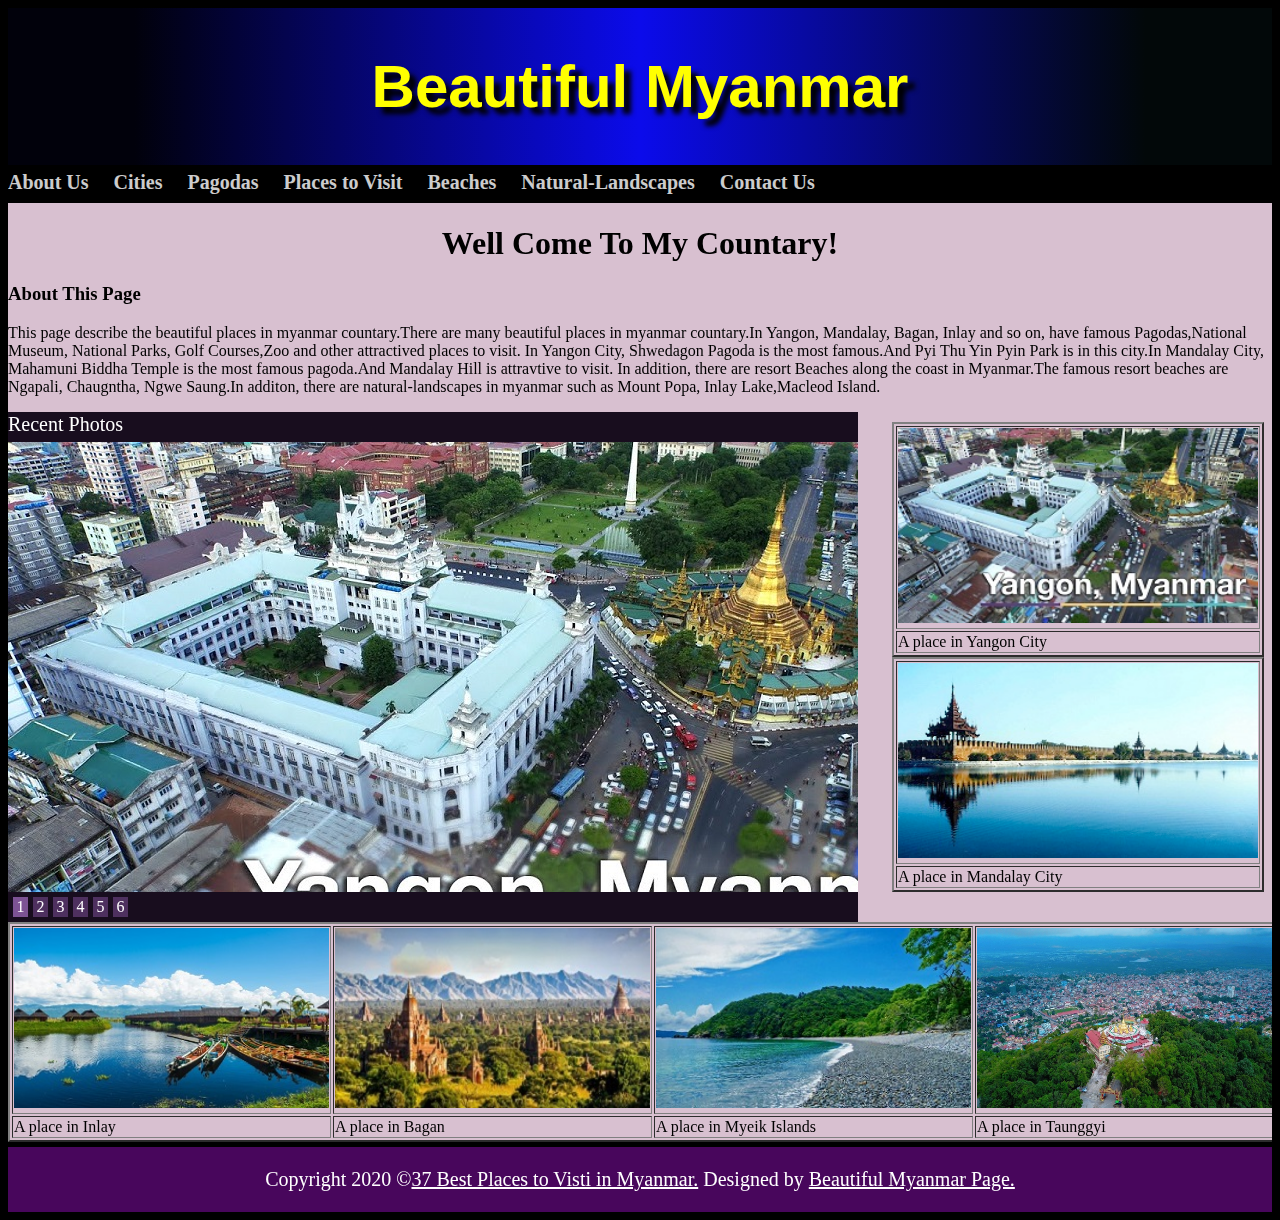
<file: index.html>
<!DOCTYPE html>
<html lang="en">
<head>
    <meta charset="UTF-8">
    <meta name="viewport" content="width=device-width, initial-scale=1.0">
    <title>Beautiful Myanmar</title>
    <link rel="stylesheet" type="text/css" href="style.css">
    <link rel="stylesheet" type="text/css" href="menu.css">
    <link rel="stylesheet" type="text/css" href="contentslider.css" />
    <script type="text/javascript" src="contentslider.js"></script> 
</head>
<body>
    <div id="header">
        <h1>Beautiful Myanmar</h1>
    </div><!--end of header-->
    <div id="menu">
        <div id="cssmenu">
            <ul>
                <li class='has-sub '><a class="subheader" href='index.html'>About Us</a></li>
                <li class='has-sub '><a class="subheader" href='#'>Cities</a>
                <ul>
                    <li><a class="subheader2" href='yangon.html'>Yangon</a></li>
                    <li><a class="subheader2" href='mandalay.html'>Mandalay</a></li>
                </ul>
                </li>
                <li class='has-sub '><a class="subheader" href='pagodas.html'>Pagodas</a></li>
                <li class='has-sub '><a class="subheader" href='places.html'>Places to Visit</a></li>
                <li class='has-sub '><a class="subheader" href='beaches.html'>Beaches</a></li>
                <li class='has-sub '><a class="subheader" href='landscapes.html'>Natural-Landscapes</a></li>
                <li class='has-sub '><a class="subheader" href='contact.html'>Contact Us</a></li>

            </ul>
        </div>
    </div>
    <!--end of menu-->
    <div id="content">
        <h1 align="center">Well Come To My Countary!</h1>
        <h3>About This Page</h3>
        <p>This page describe the beautiful places in myanmar countary.There are many beautiful places in myanmar countary.In Yangon, Mandalay, Bagan, Inlay and so on, have famous Pagodas,National Museum, National Parks, Golf Courses,Zoo and other attractived places to visit. In Yangon City, Shwedagon Pagoda is the most famous.And Pyi Thu Yin Pyin Park is in this city.In Mandalay City, Mahamuni Biddha Temple is the most famous pagoda.And Mandalay Hill is attravtive to visit. In addition, there are resort Beaches along the coast in Myanmar.The famous resort beaches are Ngapali, Chaugntha, Ngwe Saung.In additon, there are natural-landscapes in myanmar such as Mount Popa, Inlay Lake,Macleod Island.</p>

        <div class="templatemo_post">
            <div class="recent">Recent Photos</div>
            <div id="slider2" class="sliderwrapper">
                <div class="contentdiv"><img class="sldimg" src="images/yangon.jpg" alt="image" /></div>
                <div class="contentdiv"><img class="sldimg" src="images/mandalay.jpg" alt="image" /></div>
                <div class="contentdiv"><img class="sldimg" src="images/inlay.jpg" alt="image" /></div>
                <div class="contentdiv"><img class="sldimg" src="images/bagan.jpg" alt="image" /></div>
                <div class="contentdiv"><img class="sldimg" src="images/myeik.jpg" alt="image" /></div>
                <div class="contentdiv"><img class="sldimg" src="images/taunggyi.jpg" alt="image" /></div>
            </div>
            <div id="paginate-slider2" class="pagination">
            
            <a href="#" class="toc">1</a> <a href="#" class="toc anotherclass">2</a> <a href="#" class="toc">3</a><a href="#" class="toc">4</a><a href="#" class="toc">5</a></a><a href="#" class="toc">6</a>
            </div>
            <script type="text/javascript">  
            
            featuredcontentslider.init({
            id: "slider2", 
            contentsource: ["inline", ""], 
            toc: "markup", 
            revealtype: "click", 
            enablefade: [true, 0.2],  
            autorotate: [true, 3000],  
            onChange: function(previndex, curindex){  
            }
            })
    
            </script>           
        </div> <!-- templatemo_post -->
        <div class="image2">
            <table border="2px">
                <tr>
                    <td><img class="myanmar1" src="img/yangon.jpg"></td>
                </tr>
                <tr>
                    <td>A place in Yangon City</td>
                </tr>
            </table>
            <table  border="2px">
                <tr>
                    <td><img class="myanmar1" src="img/mandalay.jpg"></td>
                </tr>
                <tr>
                    <td>A place in Mandalay City</td>
                </tr>
            </table>
        </div>
        <div class="image4">
            <table border="2px">
                <tr>
                    <td><img class="myanmar2" src="img/inlay.jpg"></td>
                    <td><img class="myanmar2" src="img/bagan.jpg"></td>
                    <td><img class="myanmar2" src="img/myeik.jpg"></td>
                    <td><img class="myanmar2" src="img/taunggyi.jpg"></td>
                </tr>
                <tr>
                    <td>A place in Inlay</td>
                    <td>A place in Bagan</td>
                    <td>A place in Myeik Islands</td>
                    <td>A place in Taunggyi</td>
                </tr>
            </table>
        </div>
    </div>
    
    <div id="footer">
        <p class="fttext1">Copyright 2020 &copy;<a class="fttext2" href="https://traveltriangle.com/blog/places-to-visit-in-myanmar/">37 Best Places to Visti in Myanmar.</a> Designed by <a class="fttext3" href="#">Beautiful Myanmar Page.</a></p>    
    </div><!--end of footer-->
</body>
</html>
</file>
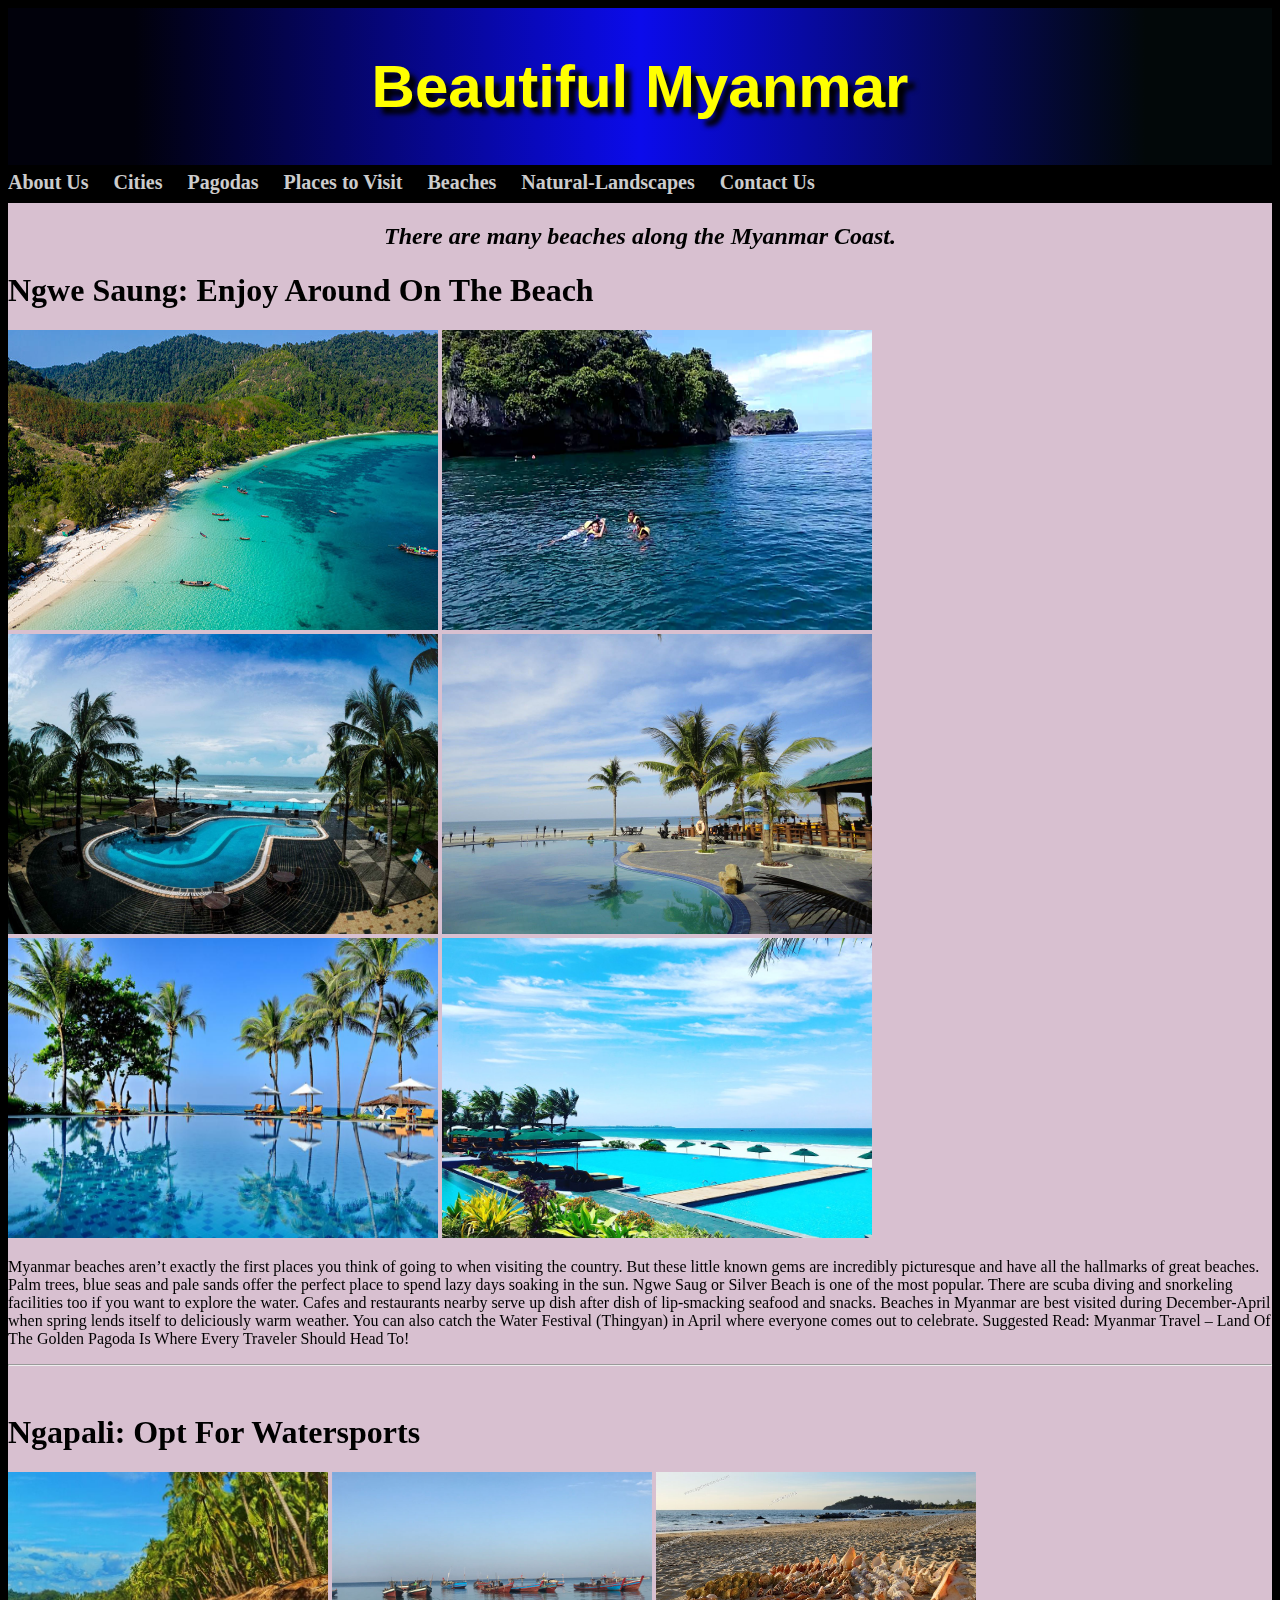
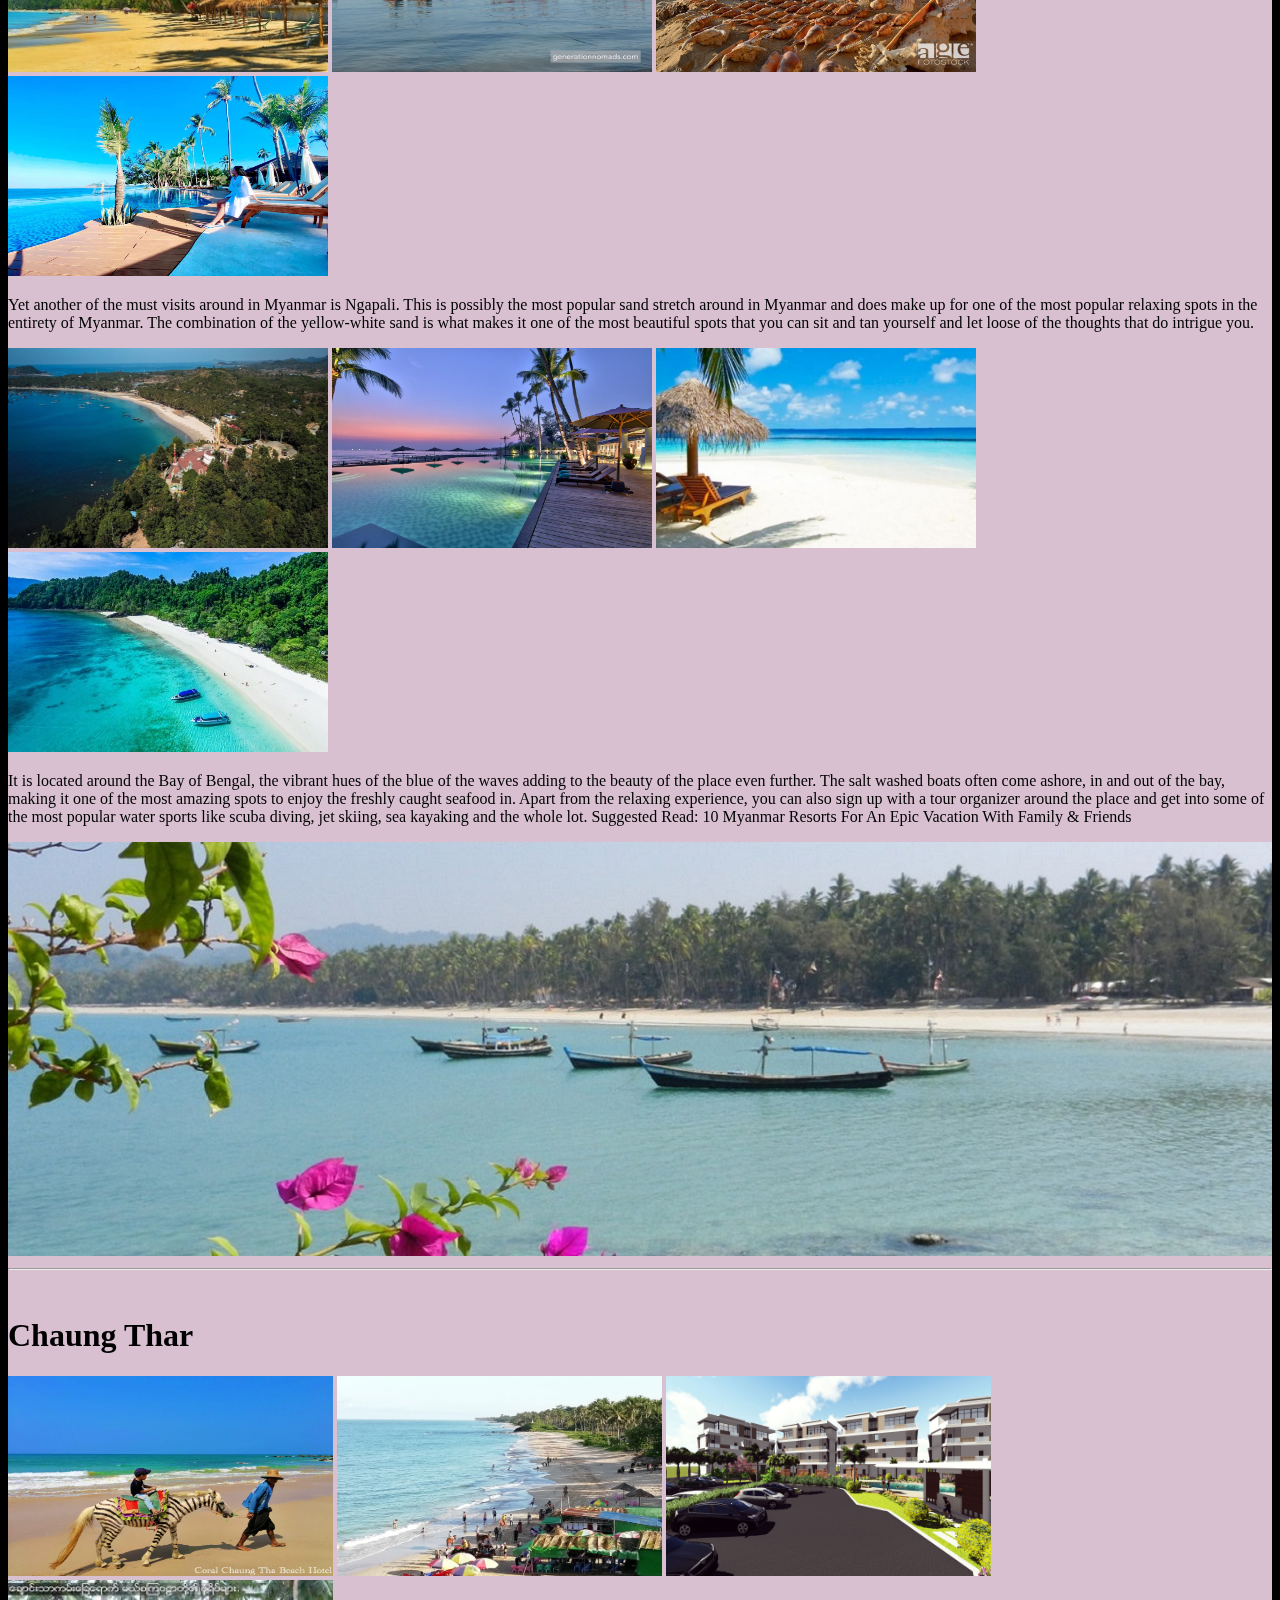
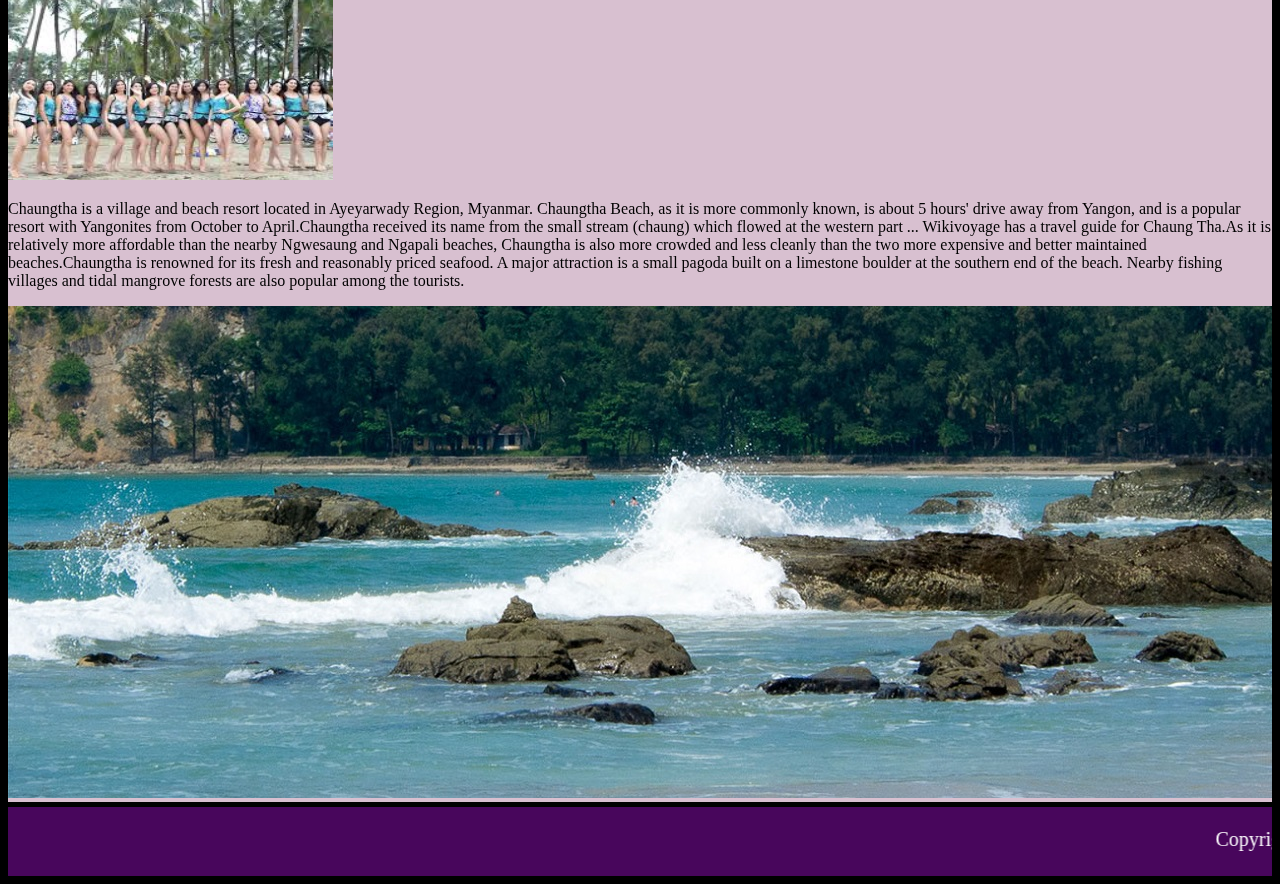
<file: beaches.html>
<!DOCTYPE html>
<html lang="en">
<head>
    <meta charset="UTF-8">
    <meta name="viewport" content="width=device-width, initial-scale=1.0">
    <title>Beaches to Resort</title>
    <link rel="stylesheet" type="text/css" href="style.css">
    <link rel="stylesheet" type="text/css" href="menu.css">
    <link rel="stylesheet" type="text/css" href="contentslider.css" />
    <script type="text/javascript" src="contentslider.js"></script> 
</head>
<body>
    <div id="header">
        <h1>Beautiful Myanmar</h1>
    </div><!--end of header-->
    <div id="menu">
        <div id="cssmenu">
            <ul>
                <li class='has-sub '><a class="subheader" href="index.html">About Us</a>
                <li class='has-sub '><a class="subheader" href='#'>Cities</a>
                <ul>
                    <li><a class="subheader2" href='yangon.html'>Yangon</a></li>
                    <li><a class="subheader2" href='mandalay.html'>Mandalay</a></li>
                </ul>
                </li>
                <li class='has-sub '><a class="subheader" href='pagodas.html'>Pagodas</a></li>
                <li class='has-sub '><a class="subheader" href='places.html'>Places to Visit</a></li>
                <li class='has-sub '><a class="subheader" href='beaches.html'>Beaches</a></li>
                <li class='has-sub '><a class="subheader" href='landscapes.html'>Natural-Landscapes</a></li>
                <li class='has-sub '><a class="subheader" href='contact.html'>Contact Us</a></li>

            </ul>
        </div>
    </div>
    <!--end of menu-->
    <div id="content">
        <h2 align="center"><i>There are many beaches along the Myanmar Coast.</i></h2>
        <h1> Ngwe Saung: Enjoy Around On The Beach</h1>
        <img class="ngwe" src="beach/ngwe1.jpg">
        <img class="ngwe" src="beach/ngwe2.jpg">
        <img class="ngwe" src="beach/ngwe3.jpg">
        <img class="ngwe" src="beach/ngwe4.jpg">
        <img class="ngwe" src="beach/ngwe5.jpg">
        <img class="ngwe" src="beach/ngwe6.jpg">
            
        <p>Myanmar beaches aren’t exactly the first places you think of going to when visiting the country. But these little known gems are incredibly picturesque and have all the hallmarks of great beaches. Palm trees, blue seas and pale sands offer the perfect place to spend lazy days soaking in the sun. Ngwe Saug or Silver Beach is one of the most popular. There are scuba diving and snorkeling facilities too if you want to explore the water. Cafes and restaurants nearby serve up dish after dish of lip-smacking seafood and snacks.
            Beaches in Myanmar are best visited during December-April when spring lends itself to deliciously warm weather. You can also catch the Water Festival (Thingyan) in April where everyone comes out to celebrate.                        
            Suggested Read: Myanmar Travel – Land Of The Golden Pagoda Is Where Every Traveler Should Head To!</p>
        <hr><br>

        <h1>Ngapali: Opt For Watersports</h1>
        <img class="ngapali" src="beach/ngapali1.jpg">
        <img class="ngapali" src="beach/ngapali2.jpg">
        <img class="ngapali" src="beach/ngapali3.jpg">
        <img class="ngapali" src="beach/ngapali4.jpg">
       
        <p>Yet another of the must visits around in Myanmar is Ngapali. This is possibly the most popular sand stretch around in Myanmar and does make up for one of the most popular relaxing spots in the entirety of Myanmar. The combination of the yellow-white sand is what makes it one of the most beautiful spots that you can sit and tan yourself and let loose of the thoughts that do intrigue you.</p>
        <img class="ngapali" src="beach/ngapali5.jpg">                    
        <img class="ngapali" src="beach/ngapali6.jpg">                    
        <img class="ngapali" src="beach/ngapali7.jpg">                    
        <img class="ngapali" src="beach/ngapali8.jpg">                    
      
        <p>It is located around the Bay of Bengal, the vibrant hues of the blue of the waves adding to the beauty of the place even further. The salt washed boats often come ashore, in and out of the bay, making it one of the most amazing spots to enjoy the freshly caught seafood in. Apart from the relaxing experience, you can also sign up with a tour organizer around the place and get into some of the most popular water sports like scuba diving, jet skiing, sea kayaking and the whole lot.                        
        Suggested Read: 10 Myanmar Resorts For An Epic Vacation With Family & Friends</p>
        <img class="beach" src="beach/ngapali.jpg">
         <hr><br>                  

        <h1>Chaung Thar</h1>
        <img class="chaungthar" src="beach/chaung1.jpg">
        <img class="chaungthar" src="beach/chaung2.jpg">
        <img class="chaungthar" src="beach/chaung3.jpg">
        <img class="chaungthar" src="beach/chaung4.jpg">
       
        <p>Chaungtha is a village and beach resort located in Ayeyarwady Region, Myanmar. Chaungtha Beach, as it is more commonly known, is about 5 hours' drive away from Yangon, and is a popular resort with Yangonites from October to April.Chaungtha received its name from the small stream (chaung) which flowed at the western part ... Wikivoyage has a travel guide for Chaung Tha.As it is relatively more affordable than the nearby Ngwesaung and Ngapali beaches, Chaungtha is also more crowded and less cleanly than the two more expensive and better maintained beaches.Chaungtha is renowned for its fresh and reasonably priced seafood. A major attraction is a small pagoda built on a limestone boulder at the southern end of the beach. Nearby fishing villages and tidal mangrove forests are also popular among the tourists.</p>
        <img class="beach" src="beach/chaung.jpg">
        <br>
    </div>
    <!--end of content-->
    
    <div id="footer">
        <marquee>
        <p class="fttext1">Copyright 2020 &copy;<a class="fttext2" href="https://traveltriangle.com/blog/places-to-visit-in-myanmar/">37 Best Places to Visti in Myanmar.</a> Designed by <a class="fttext3" href="#">Beautiful Myanmar Page.</a></p> 
        </marquee> 
      </div><!--end of footer-->
</body>
</html>
</file>
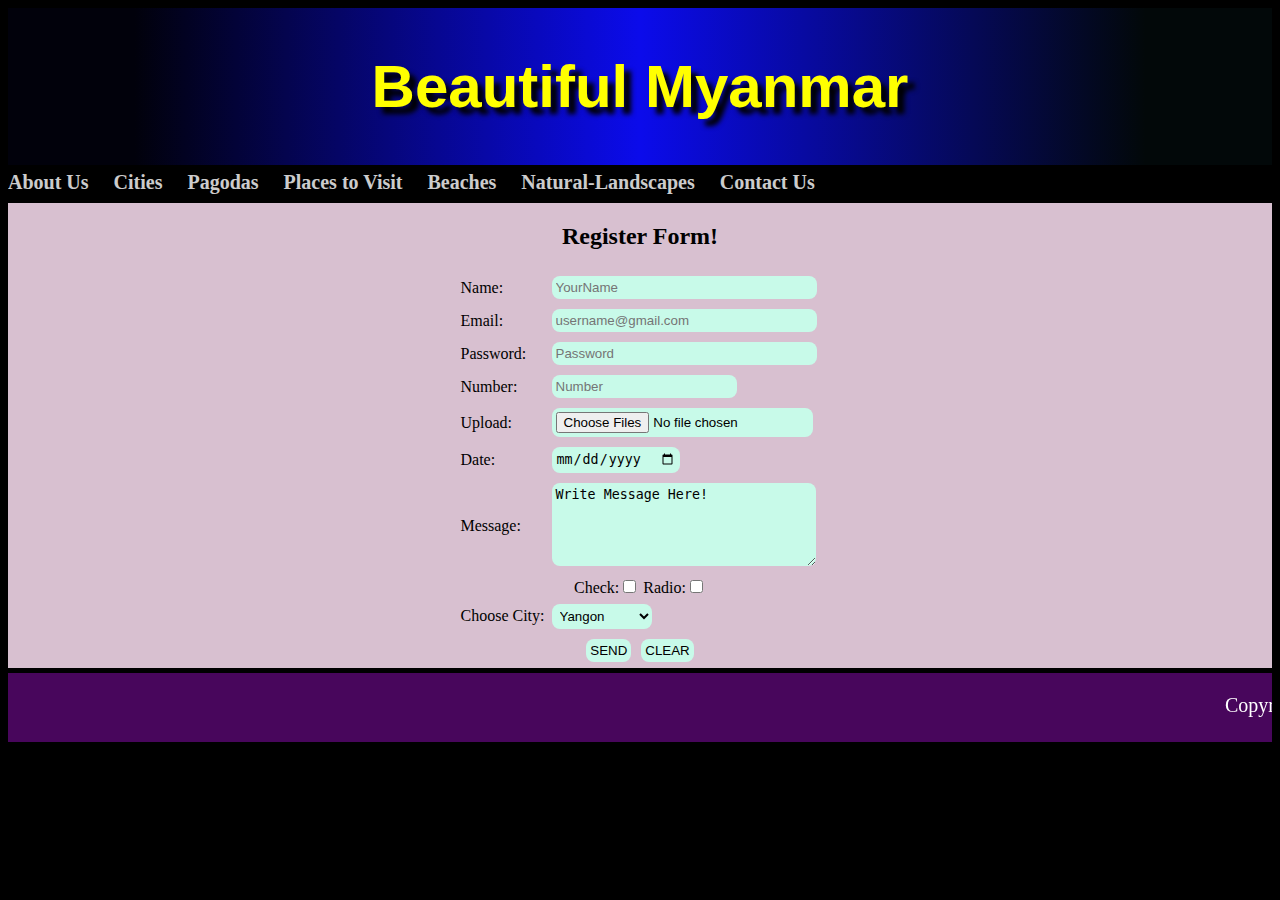
<file: contact.html>
<!DOCTYPE html>
<html lang="en">
<head>
    <meta charset="UTF-8">
    <meta name="viewport" content="width=device-width, initial-scale=1.0">
    <title>Register Form</title>
    <link rel="stylesheet" type="text/css" href="style.css">
    <link rel="stylesheet" type="text/css" href="menu.css">
    <link rel="stylesheet" type="text/css" href="contentslider.css" />
    <script type="text/javascript" src="contentslider.js"></script> 
</head>
<body>
    <div id="header">
        <h1>Beautiful Myanmar</h1>
    </div><!--end of header-->
    <div id="menu">
        <div id="cssmenu">
            <ul>
                <li class='has-sub '><a class="subheader" href="index.html">About Us</a>
                <li class='has-sub '><a class="subheader" href='#'>Cities</a>
                <ul>
                    <li><a class="subheader2" href='yangon.html'>Yangon</a></li>
                    <li><a class="subheader2" href='mandalay.html'>Mandalay</a></li>
                </ul>
                </li>
                <li class='has-sub '><a class="subheader" href='pagodas.html'>Pagodas</a></li>
                <li class='has-sub '><a class="subheader" href='places.html'>Places to Visit</a></li>
                <li class='has-sub '><a class="subheader" href='beaches.html'>Beaches</a></li>
                <li class='has-sub '><a class="subheader" href='landscapes.html'>Natural-Landscapes</a></li>
                <li class='has-sub '><a class="subheader" href='contact.html'>Contact Us</a></li>

            </ul>
        </div>
    </div>
    <!--end of menu-->
    <div id="content">
        <h2 align="center">Register Form!</h2>
    <table align="center">
        <tr>
            <td>Name:</td>
            <td ><input class="table" type="text" placeholder="YourName" size="30"></td>
        </tr>
        <tr>
            <td>Email:</td>
            <td><input class="table" type="email" placeholder="username@gmail.com" size="30" required></td>
        </tr>
        <tr>
            <td>Password:</td>
            <td><input class="table" type="password" placeholder="Password" size="30" required></td>
        </tr>
        <tr>
            <td>Number:</td>
            <td><input class="table" type="number" placeholder="Number"></td>
        </tr>
        <tr>
            <td>Upload:</td>
            <td><input class="table" type="file" multiple></td>
        </tr>
        <tr>
            <td>Date:</td>
            <td><input class="table" type="date"></td>
        </tr>
        <tr>
            <td>Message:</td>
            <td><textarea class="table" cols="30" rows="5">Write Message Here!</textarea></td>
        </tr>
        <tr>
            <td colspan="2" align="center">
                Check:<input type="checkbox">
                Radio:<input type="checkbox">
            </td>
        </tr>
        <tr>
            <td>Choose City:</td>
            <td>
                <select class="table">
                    <option>Yangon</option>
                    <option>Mandalay</option>
                    <option>Naypyitaw</option>
                    <option>Taunggyi</option>
                    <option>PyinOoLwin</option>
                    <option>Bagan</option>
                </select>
            </td>
        </tr>
        <tr>
            <td colspan="2" align="center">
                <input class="table" type="submit" value="SEND">
                <input class="table" type="reset" value="CLEAR">
            </td>
        </tr>
    </table>
    </div>
    <!--end of content-->
    
    <div id="footer">
        <marquee>
        <p class="fttext1">Copyright 2020 &copy;<a class="fttext2" href="https://traveltriangle.com/blog/places-to-visit-in-myanmar/">37 Best Places to Visti in Myanmar.</a> Designed by <a class="fttext3" href="#">Beautiful Myanmar Page.</a></p>  
        </marquee>
      </div><!--end of footer-->
</body>
</html>
</file>
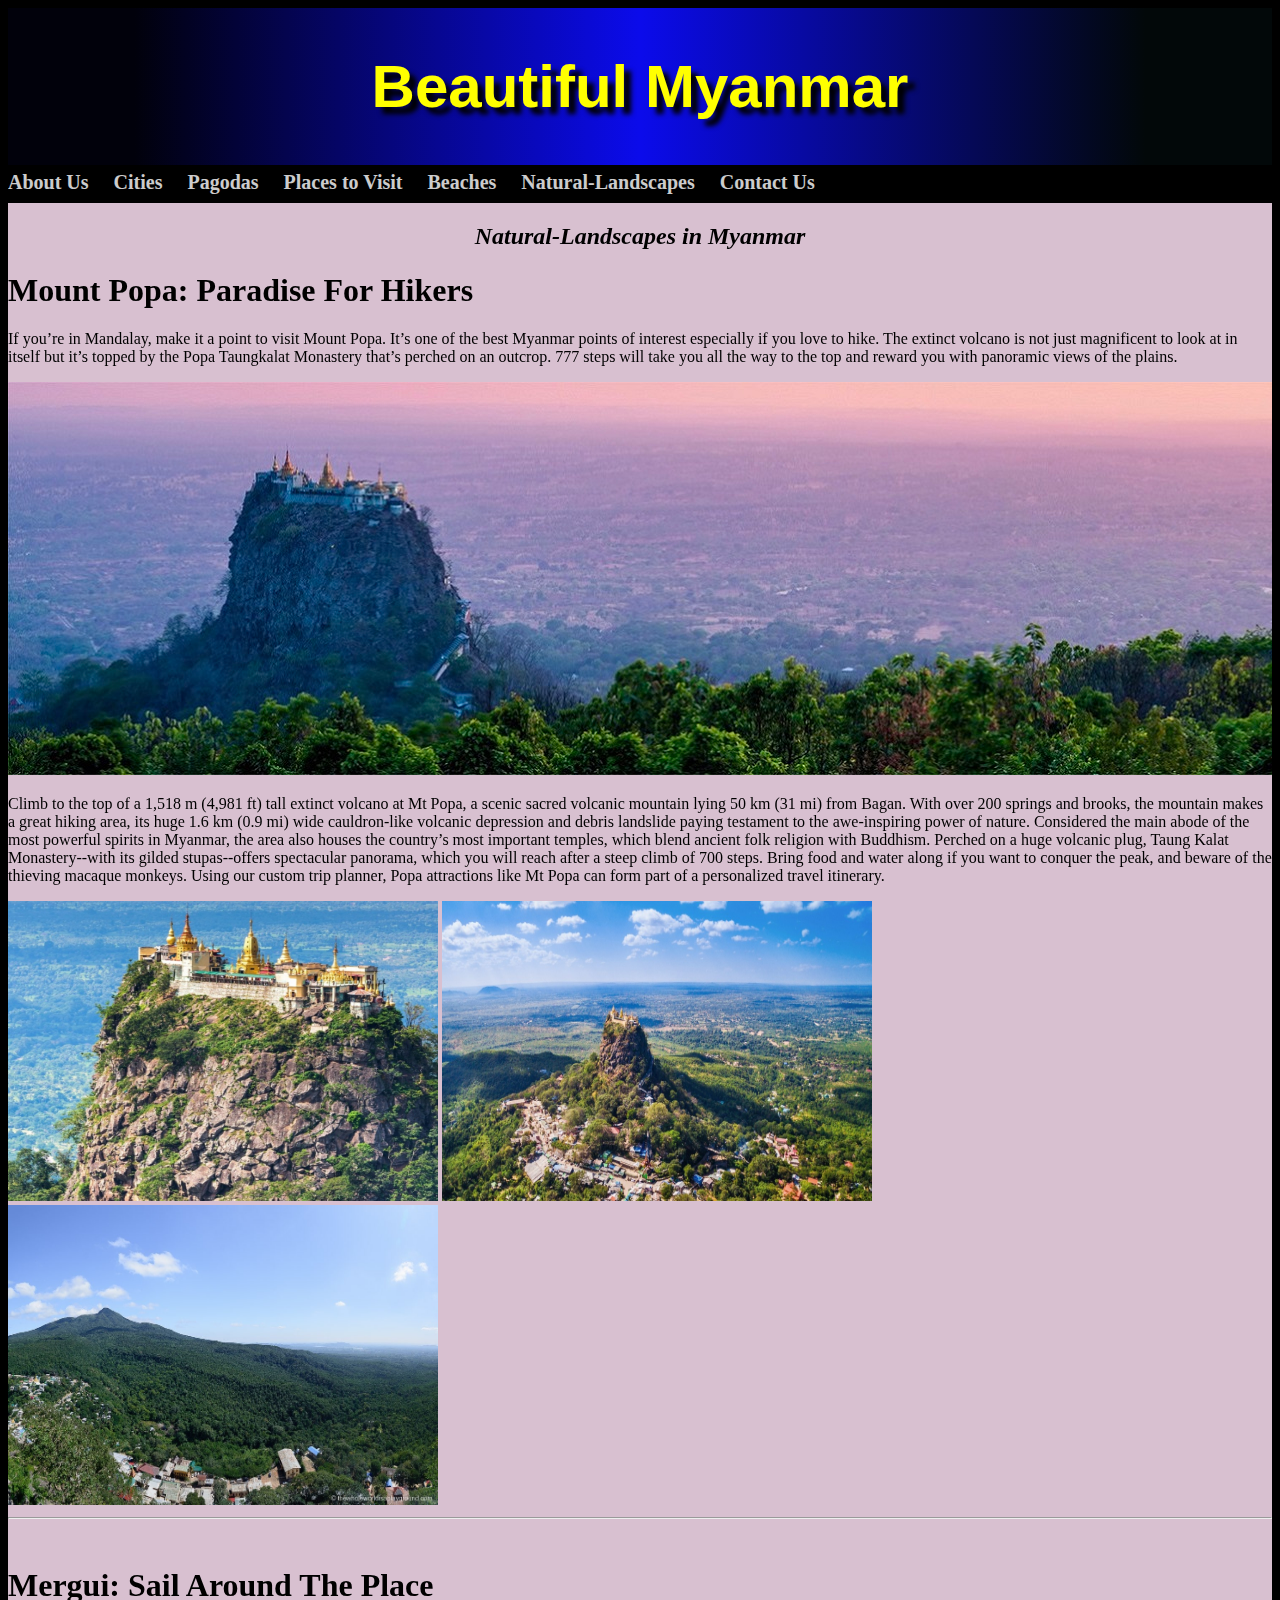
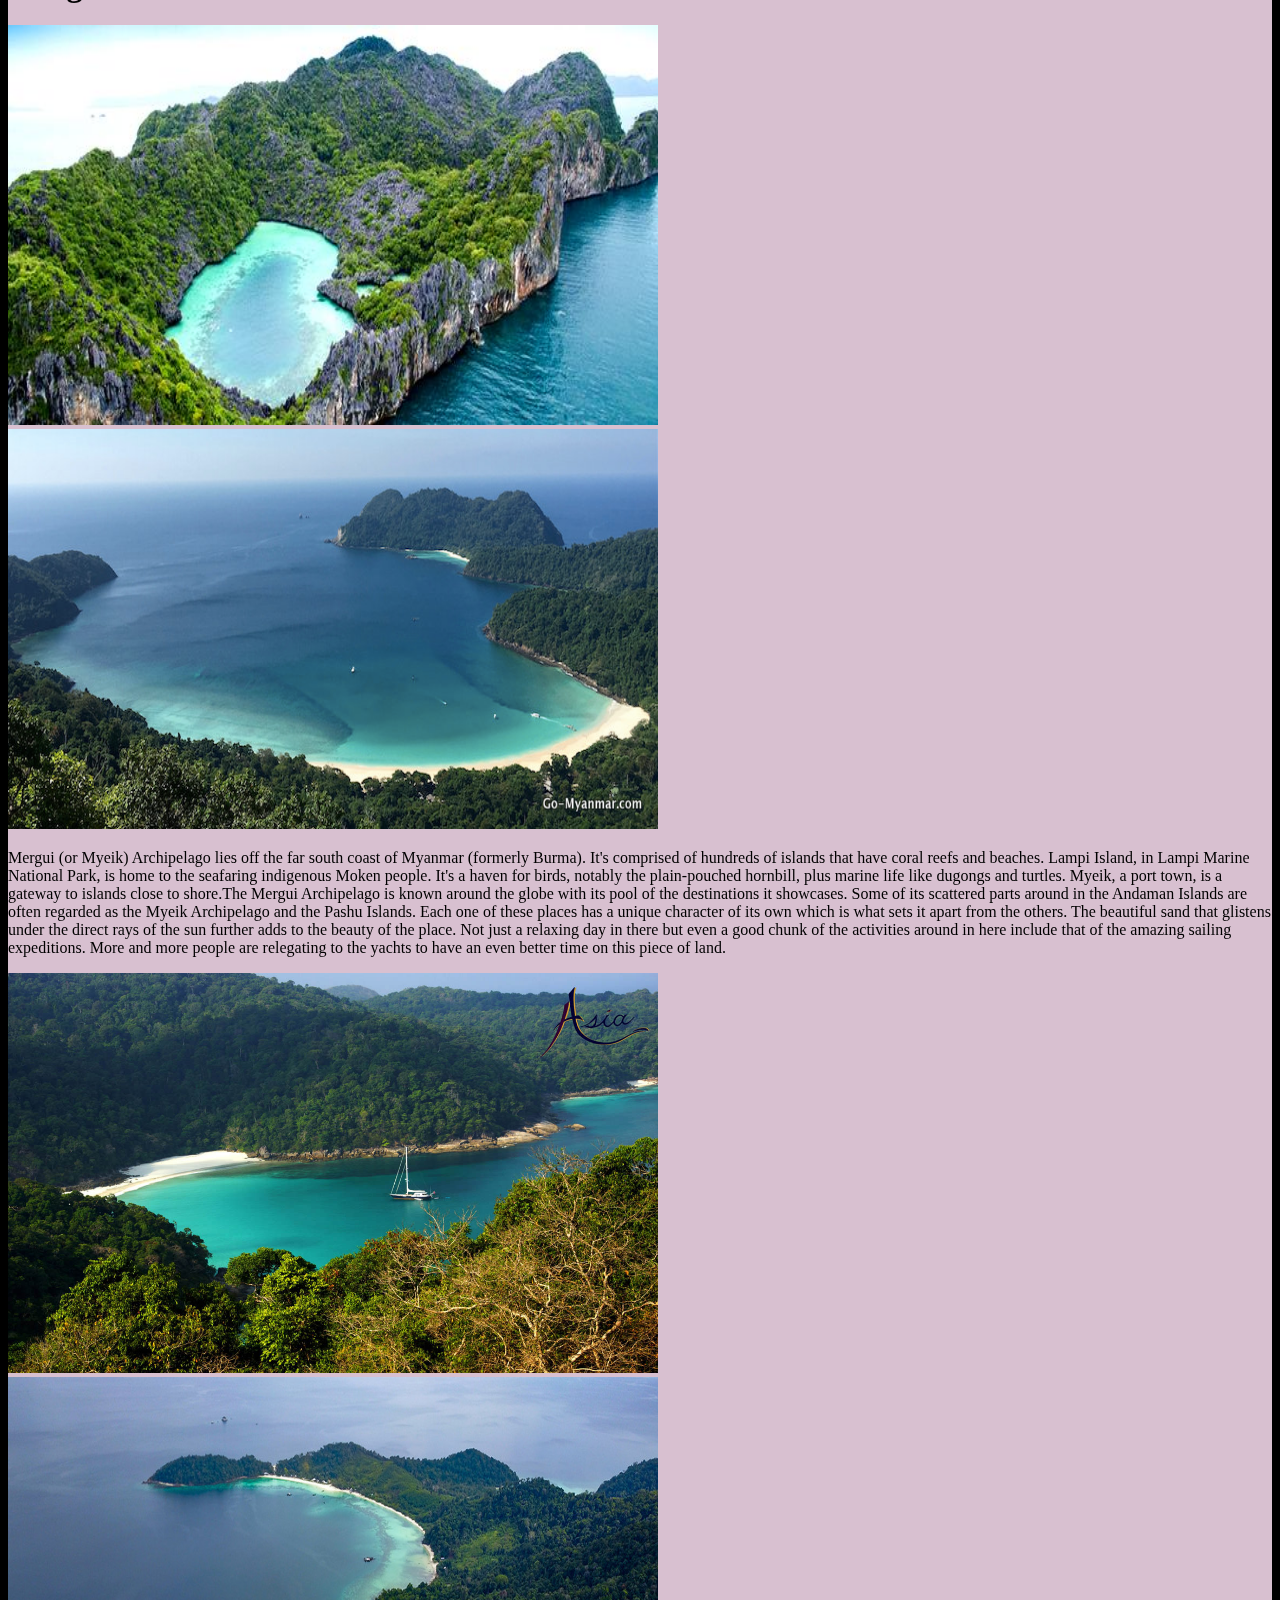
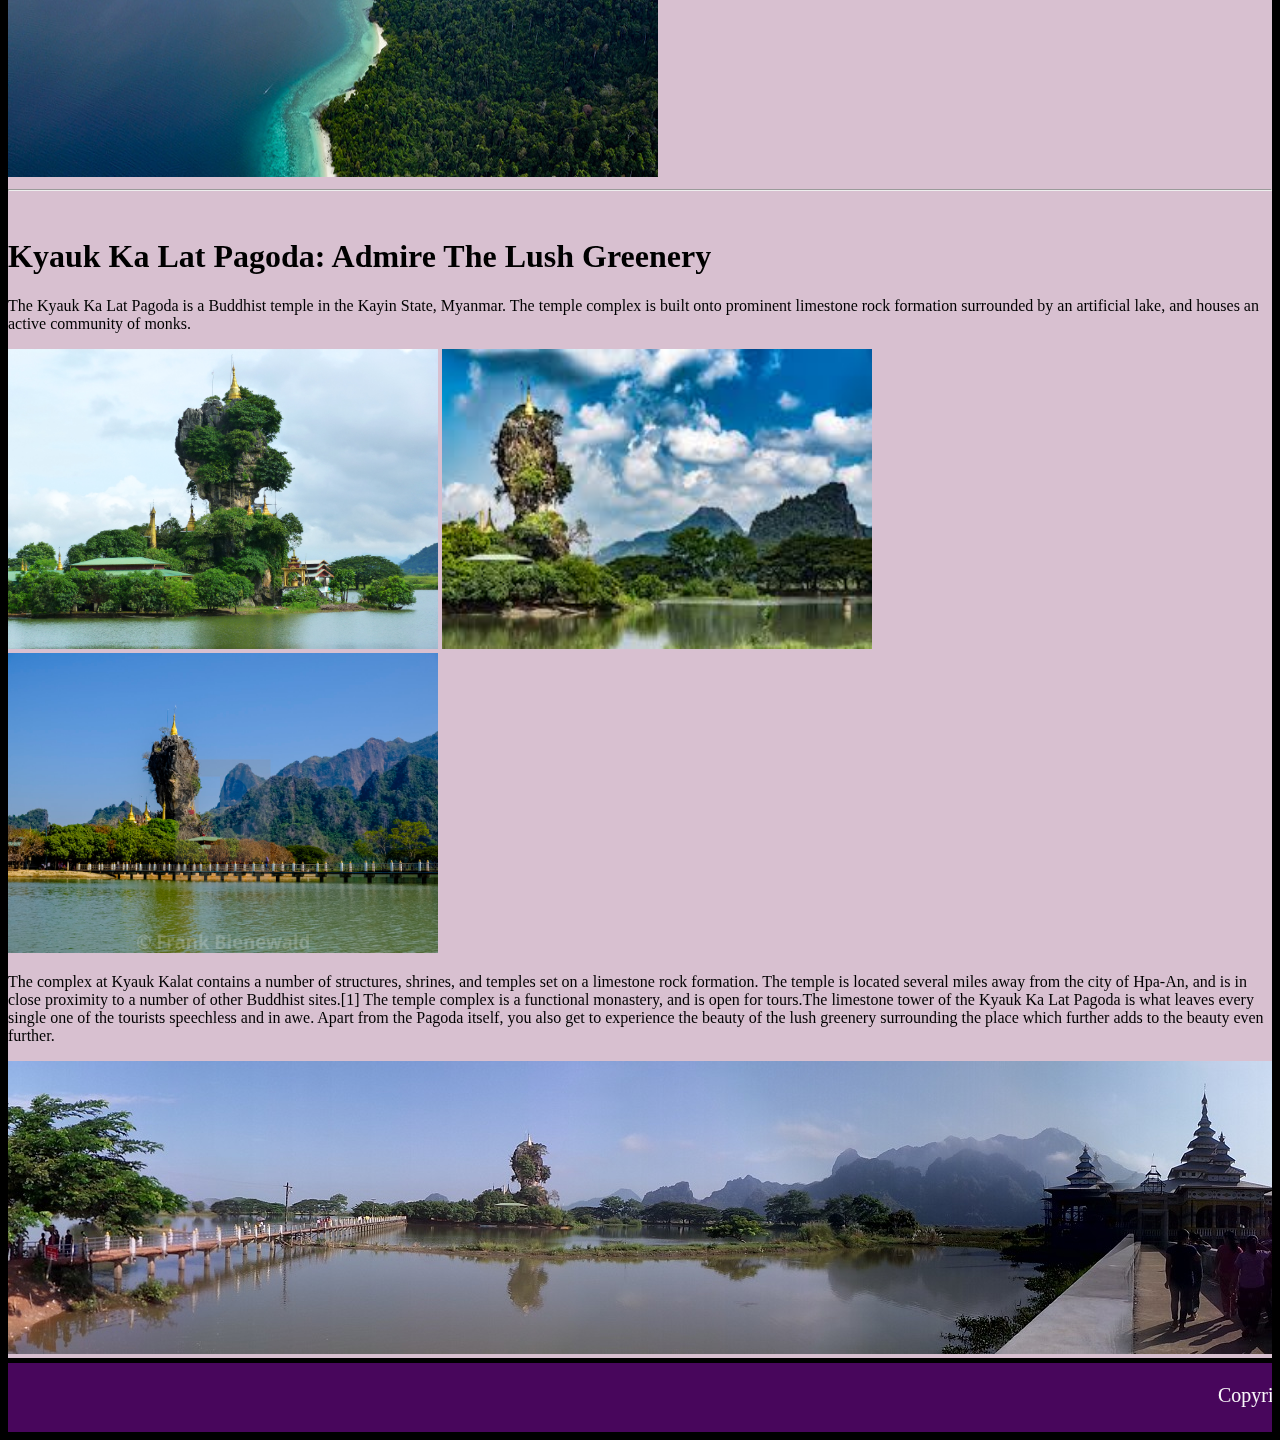
<file: landscapes.html>
<!DOCTYPE html>
<html lang="en">
<head>
    <meta charset="UTF-8">
    <meta name="viewport" content="width=device-width, initial-scale=1.0">
    <title>Natural Landscapes in Myanmar</title>
    <link rel="stylesheet" type="text/css" href="style.css">
    <link rel="stylesheet" type="text/css" href="menu.css">
    <link rel="stylesheet" type="text/css" href="contentslider.css" />
    <script type="text/javascript" src="contentslider.js"></script> 
</head>
<body>
    <div id="header">
        <h1>Beautiful Myanmar</h1>
    </div><!--end of header-->
    <div id="menu">
        <div id="cssmenu">
            <ul>
                <li class='has-sub '><a class="subheader" href="index.html">About Us</a>
                <li class='has-sub '><a class="subheader" href='#'>Cities</a>
                <ul>
                    <li><a class="subheader2" href='yangon.html'>Yangon</a></li>
                    <li><a class="subheader2" href='mandalay.html'>Mandalay</a></li>
                </ul>
                </li>
                <li class='has-sub '><a class="subheader" href='pagodas.html'>Pagodas</a></li>
                <li class='has-sub '><a class="subheader" href='places.html'>Places to Visit</a></li>
                <li class='has-sub '><a class="subheader" href='beaches.html'>Beaches</a></li>
                <li class='has-sub '><a class="subheader" href='landscapes.html'>Natural-Landscapes</a></li>
                <li class='has-sub '><a class="subheader" href='contact.html'>Contact Us</a></li>

            </ul>
        </div>
    </div>
    <!--end of menu-->
    <div id="content">
        <h2 align="center"><i>Natural-Landscapes in Myanmar</i></h2>
                    <h1> Mount Popa: Paradise For Hikers</h1>
                    <p>If you’re in Mandalay, make it a point to visit Mount Popa. It’s one of the best Myanmar points of interest especially if you love to hike. The extinct volcano is not just magnificent to look at in itself but it’s topped by the Popa Taungkalat Monastery that’s perched on an outcrop. 777 steps will take you all the way to the top and reward you with panoramic views of the plains.</p>
                    <img class="natural" src="natural/popa.jpg">
                   
                    <p>Climb to the top of a 1,518 m (4,981 ft) tall extinct volcano at Mt Popa, a scenic sacred volcanic mountain lying 50 km (31 mi) from Bagan. With over 200 springs and brooks, the mountain makes a great hiking area, its huge 1.6 km (0.9 mi) wide cauldron-like volcanic depression and debris landslide paying testament to the awe-inspiring power of nature. Considered the main abode of the most powerful spirits in Myanmar, the area also houses the country’s most important temples, which blend ancient folk religion with Buddhism. Perched on a huge volcanic plug, Taung Kalat Monastery--with its gilded stupas--offers spectacular panorama, which you will reach after a steep climb of 700 steps. Bring food and water along if you want to conquer the peak, and beware of the thieving macaque monkeys. Using our custom trip planner, Popa attractions like Mt Popa can form part of a personalized travel itinerary.
                    </p>
                    <img class="popa" src="natural/popa1.jpg">
                    <img class="popa" src="natural/popa2.jpg">
                    <img class="popa" src="natural/popa3.jpg">

                    <hr><br>

                    <h1>Mergui: Sail Around The Place</h1>
                    <img class="mergui" src="natural/mergui1.jpg">
                    <img class="mergui" src="natural/mergui2.jpg">
                                       
                    <p>Mergui (or Myeik) Archipelago lies off the far south coast of Myanmar (formerly Burma). It's comprised of hundreds of islands that have coral reefs and beaches. Lampi Island, in Lampi Marine National Park, is home to the seafaring indigenous Moken people. It's a haven for birds, notably the plain-pouched hornbill, plus marine life like dugongs and turtles. Myeik, a port town, is a gateway to islands close to shore.The Mergui Archipelago is known around the globe with its pool of the destinations it showcases. Some of its scattered parts around in the Andaman Islands are often regarded as the Myeik Archipelago and the Pashu Islands. Each one of these places has a unique character of its own which is what sets it apart from the others. The beautiful sand that glistens under the direct rays of the sun further adds to the beauty of the place. Not just a relaxing day in there but even a good chunk of the activities around in here include that of the amazing sailing expeditions. More and more people are relegating to the yachts to have an even better time on this piece of land.</p>
                    <img class="mergui" src="natural/mergui3.jpg">
                    <img class="mergui" src="natural/mergui4.jpg">
                    
                     <hr><br>                  

                    <h1>Kyauk Ka Lat Pagoda: Admire The Lush Greenery</h1>
                    <p>The Kyauk Ka Lat Pagoda is a Buddhist temple in the Kayin State, Myanmar. The temple complex is built onto prominent limestone rock formation surrounded by an artificial lake, and houses an active community of monks.</p>
                    <img class="kyauk" src="natural/kyauk1.jpg">
                    <img class="kyauk" src="natural/kyauk2.jpg">
                    <img class="kyauk" src="natural/kyauk3.jpg">
                                      
                    <p>The complex at Kyauk Kalat contains a number of structures, shrines, and temples set on a limestone rock formation. The temple is located several miles away from the city of Hpa-An, and is in close proximity to a number of other Buddhist sites.[1] The temple complex is a functional monastery, and is open for tours.The limestone tower of the Kyauk Ka Lat Pagoda is what leaves every single one of the tourists speechless and in awe. Apart from the Pagoda itself, you also get to experience the beauty of the lush greenery surrounding the place which further adds to the beauty even further.</p>
                    <img class="natural" src="natural/kyauk.jpg">
                    <br>
    </div>
    <!--end of content-->
    
    <div id="footer">
        <marquee>
        <p class="fttext1">Copyright 2020 &copy;<a class="fttext2" href="https://traveltriangle.com/blog/places-to-visit-in-myanmar/">37 Best Places to Visti in Myanmar.</a> Designed by <a class="fttext3" href="#">Beautiful Myanmar Page.</a></p> 
        </marquee>  
     </div><!--end of footer-->
</body>
</html>
</file>
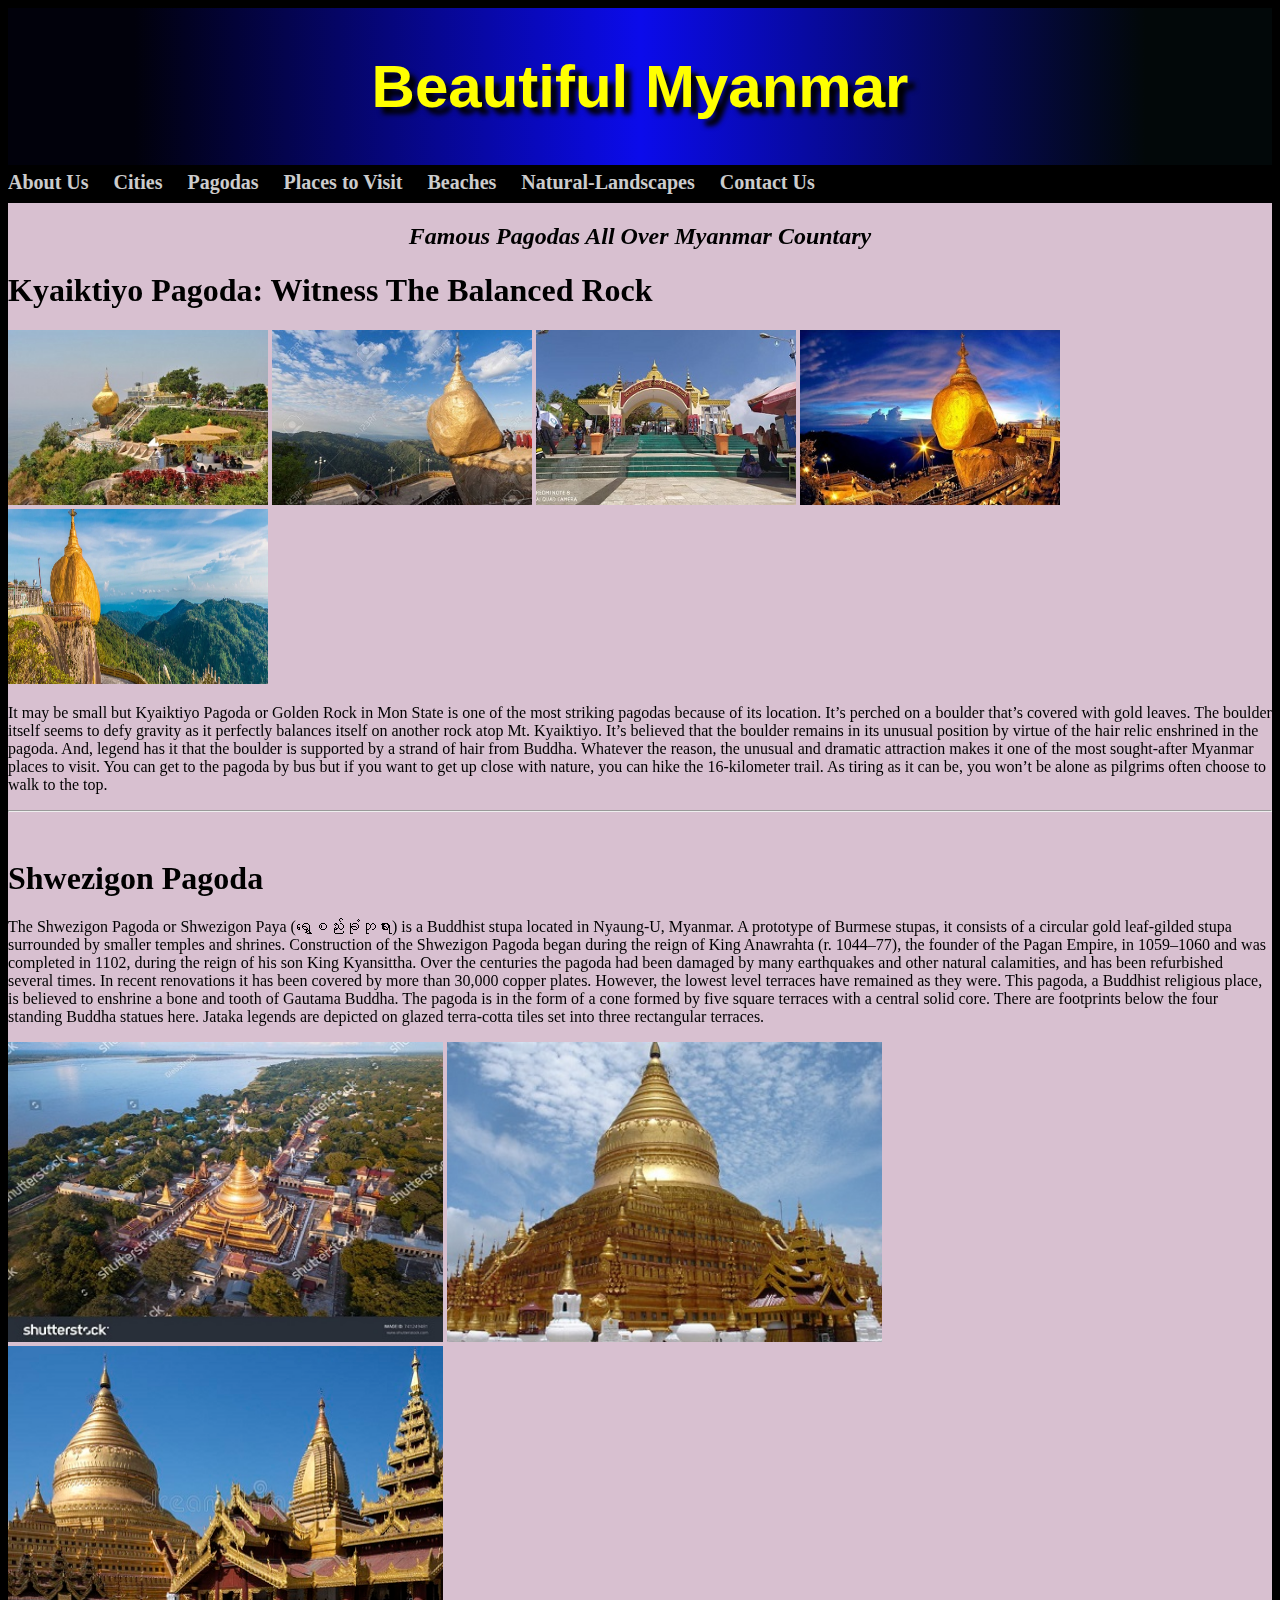
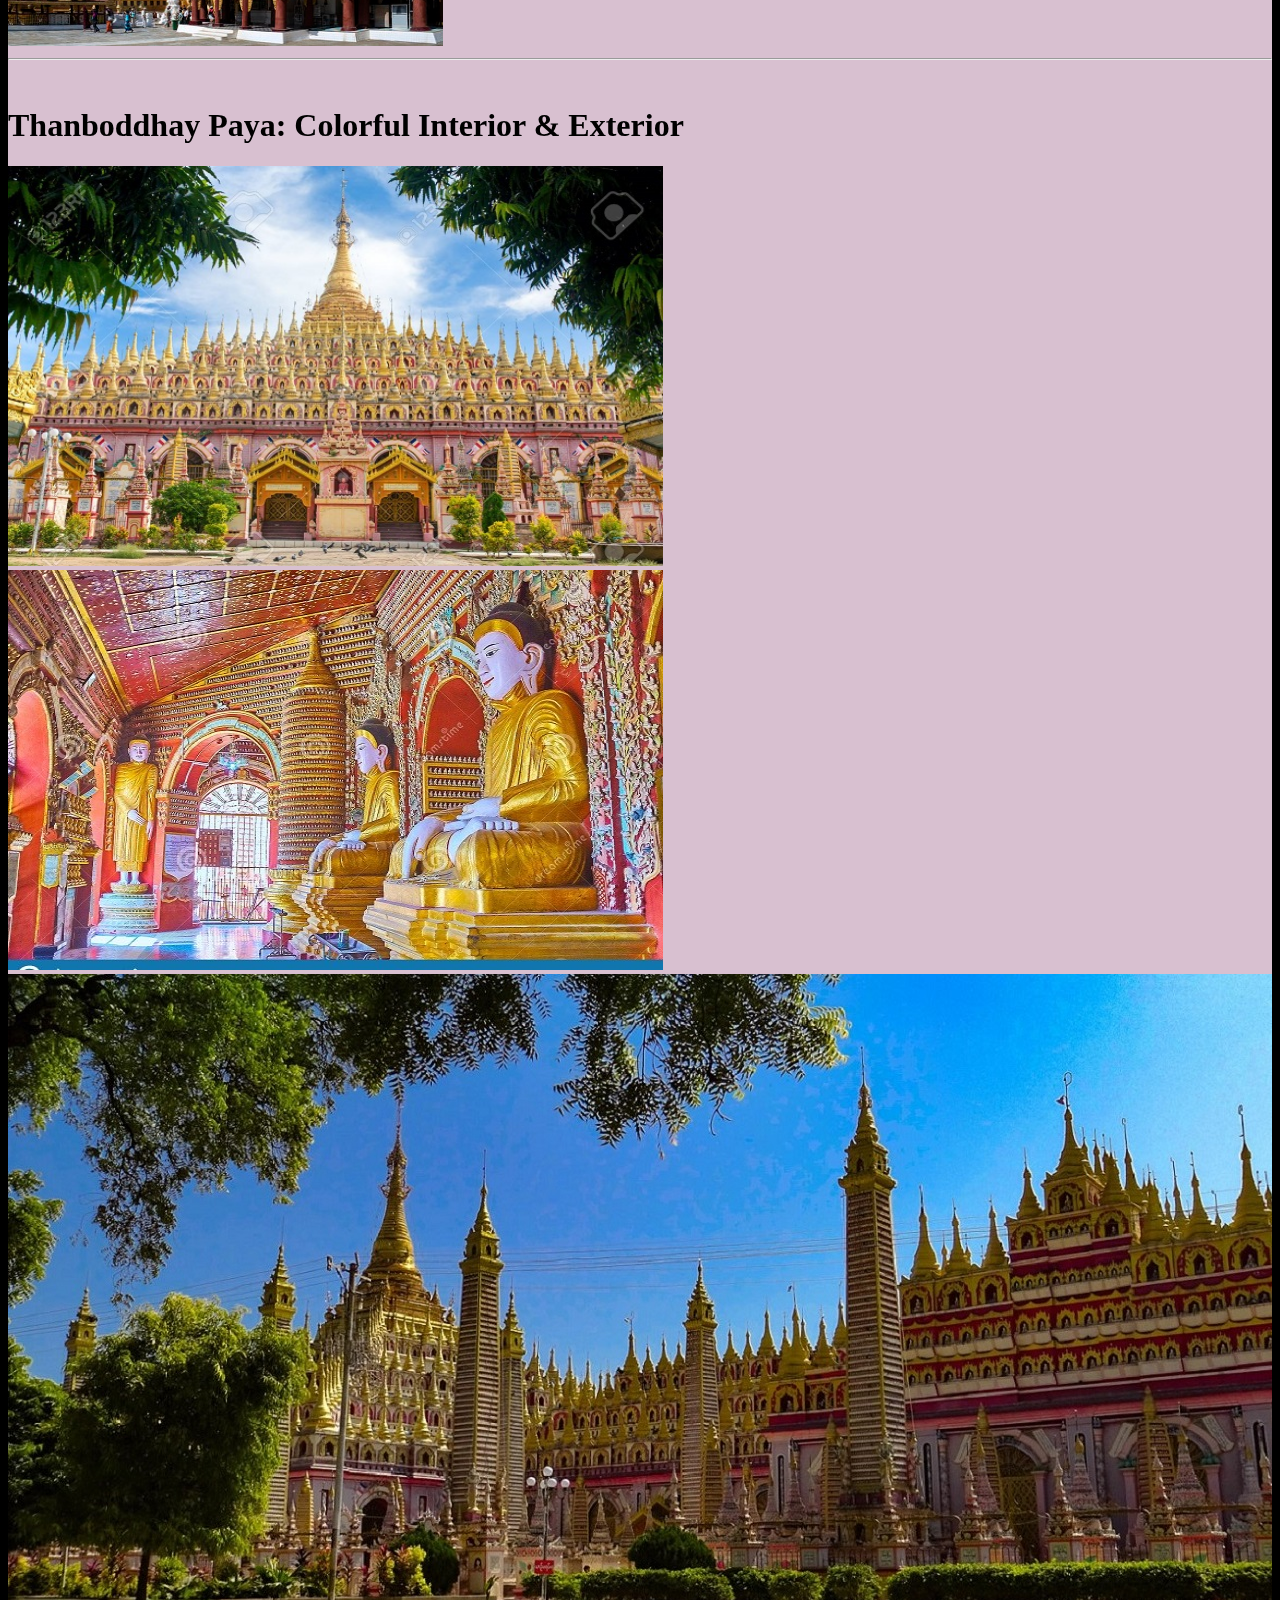
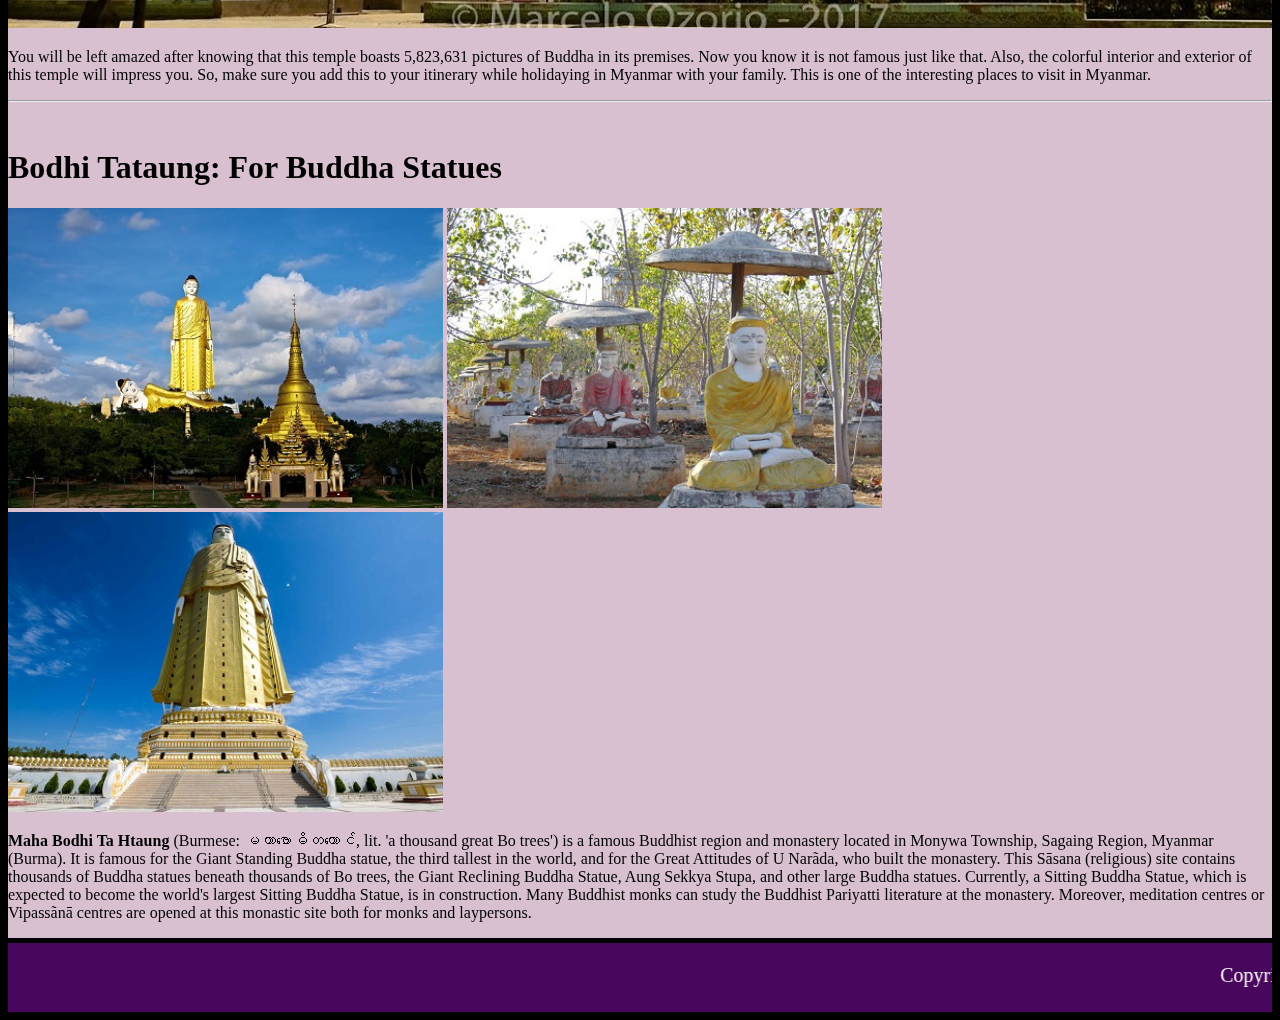
<file: pagodas.html>
<!DOCTYPE html>
<html lang="en">
<head>
    <meta charset="UTF-8">
    <meta name="viewport" content="width=device-width, initial-scale=1.0">
    <title>Famous Pagodas in Myanmar</title>
    <link rel="stylesheet" type="text/css" href="style.css">
    <link rel="stylesheet" type="text/css" href="menu.css">
    <link rel="stylesheet" type="text/css" href="contentslider.css" />
    <script type="text/javascript" src="contentslider.js"></script> 
</head>
<body>
    <div id="header">
        <h1>Beautiful Myanmar</h1>
    </div><!--end of header-->
    <div id="menu">
        <div id="cssmenu">
            <ul>
                <li class='has-sub '><a class="subheader" href="index.html">About Us</a>
                <li class='has-sub '><a class="subheader" href='#'>Cities</a>
                <ul>
                    <li><a class="subheader2" href='yangon.html'>Yangon</a></li>
                    <li><a class="subheader2" href='mandalay.html'>Mandalay</a></li>
                </ul>
                </li>
                <li class='has-sub '><a class="subheader" href='pagodas.html'>Pagodas</a></li>
                <li class='has-sub '><a class="subheader" href='places.html'>Places to Visit</a></li>
                <li class='has-sub '><a class="subheader" href='beaches.html'>Beaches</a></li>
                <li class='has-sub '><a class="subheader" href='landscapes.html'>Natural-Landscapes</a></li>
                <li class='has-sub '><a class="subheader" href='contact.html'>Contact Us</a></li>

            </ul>
        </div>
    </div>
    <!--end of menu-->
    <div id="content">
        <h2 align="center"><i>Famous Pagodas All Over Myanmar Countary</i></h2>
        <h1> Kyaiktiyo Pagoda: Witness The Balanced Rock</h1>
        <img class="pagoda1" src="pagoda/kyaik1.jpg">
        <img class="pagoda1" src="pagoda/kyaik2.jpg">
        <img class="pagoda1" src="pagoda/kyaik3.jpg">
        <img class="pagoda1" src="pagoda/kyaik5.jpg">
        <img class="pagoda1" src="pagoda/kyaik4.jpg">
        <p>It may be small but Kyaiktiyo Pagoda or Golden Rock in Mon State is one of the most striking pagodas because of its location. It’s perched on a boulder that’s covered with gold leaves. The boulder itself seems to defy gravity as it perfectly balances itself on another rock atop Mt. Kyaiktiyo. It’s believed that the boulder remains in its unusual position by virtue of the hair relic enshrined in the pagoda. And, legend has it that the boulder is supported by a strand of hair from Buddha. Whatever the reason, the unusual and dramatic attraction makes it one of the most sought-after Myanmar places to visit. You can get to the pagoda by bus but if you want to get up close with nature, you can hike the 16-kilometer trail. As tiring as it can be, you won’t be alone as pilgrims often choose to walk to the top.</p><hr><br>
        <h1>Shwezigon Pagoda</h1>
        <p>The Shwezigon Pagoda or Shwezigon Paya (ရွှေစည်းခုံဘုရား) is a Buddhist stupa located in Nyaung-U, Myanmar. A prototype of Burmese stupas, it consists of a circular gold leaf-gilded stupa surrounded by smaller temples and shrines. Construction of the Shwezigon Pagoda began during the reign of King Anawrahta (r. 1044–77), the founder of the Pagan Empire, in 1059–1060 and was completed in 1102, during the reign of his son King Kyansittha. Over the centuries the pagoda had been damaged by many earthquakes and other natural calamities, and has been refurbished several times. In recent renovations it has been covered by more than 30,000 copper plates. However, the lowest level terraces have remained as they were.

            This pagoda, a Buddhist religious place, is believed to enshrine a bone and tooth of Gautama Buddha. The pagoda is in the form of a cone formed by five square terraces with a central solid core. There are footprints below the four standing Buddha statues here. Jataka legends are depicted on glazed terra-cotta tiles set into three rectangular terraces.</p>
        <img class="pagodas" src="pagoda/shwezi1.jpg">
        <img class="pagodas" src="pagoda/shwezi2.jpg">
        <img class="pagodas" src="pagoda/shwezi3.jpg">

        <hr><br>

        <h1>Thanboddhay Paya: Colorful Interior & Exterior</h1>
        <img class="pagoda2" src="pagoda/thanboddhay1.jpg">
        <img class="pagoda2" src="pagoda/thanboddhay2.jpg">
        <img class="thanbod" src="pagoda/thanboddhay3.jpg"> 
        <p>You will be left amazed after knowing that this temple boasts 5,823,631 pictures of Buddha in its premises. Now you know it is not famous just like that. Also, the colorful interior and exterior of this temple will impress you. So, make sure you add this to your itinerary while holidaying in Myanmar with your family. This is one of the interesting places to visit in Myanmar.</p>
                               
         <hr><br>

        <h1>Bodhi Tataung: For Buddha Statues</h1>  
        <img class="pagodas" src="pagoda/bodhi1.jpg">
        <img class="pagodas" src="pagoda/bodhi2.jpg">
        <img class="pagodas" src="pagoda/bodhi3.jpg">

        <p><b>Maha Bodhi Ta Htaung</b> (Burmese: မဟာဗောဓိတထောင်, lit. 'a thousand great Bo trees') is a famous Buddhist region and monastery located in Monywa Township, Sagaing Region, Myanmar (Burma). It is famous for the Giant Standing Buddha statue, the third tallest in the world, and for the Great Attitudes of U Narãda, who built the monastery. This Sāsana (religious) site contains thousands of Buddha statues beneath thousands of Bo trees, the Giant Reclining Buddha Statue, Aung Sekkya Stupa, and other large Buddha statues. Currently, a Sitting Buddha Statue, which is expected to become the world's largest Sitting Buddha Statue, is in construction. Many Buddhist monks can study the Buddhist Pariyatti literature at the monastery. Moreover, meditation centres or Vipassãnā centres are opened at this monastic site both for monks and laypersons.                    
            </p>  
    </div>
    <!--end of content-->
    
    <div id="footer">
        <marquee>
        <p class="fttext1">Copyright 2020 &copy;<a class="fttext2" href="https://traveltriangle.com/blog/places-to-visit-in-myanmar/">37 Best Places to Visti in Myanmar.</a> Designed by <a class="fttext3" href="#">Beautiful Myanmar Page.</a></p> 
        </marquee>  
     </div><!--end of footer-->
</body>
</html>
</file>
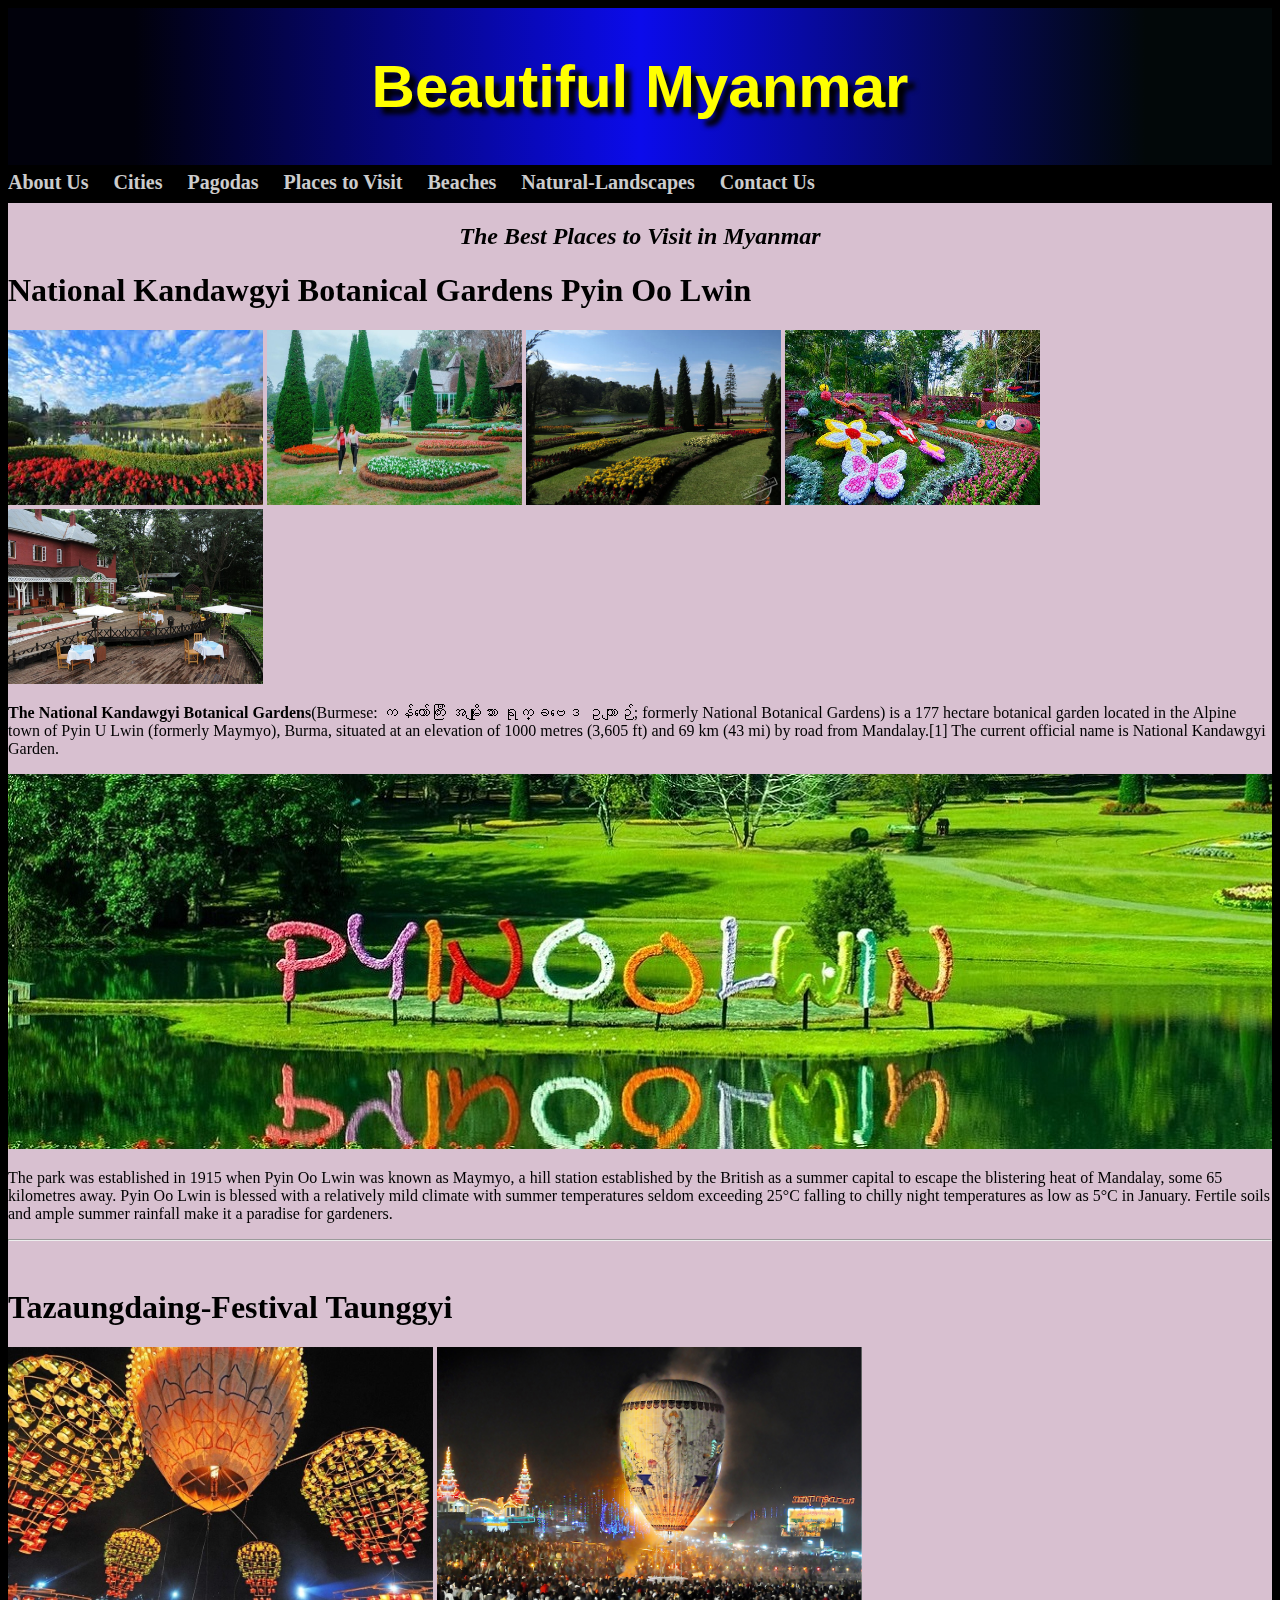
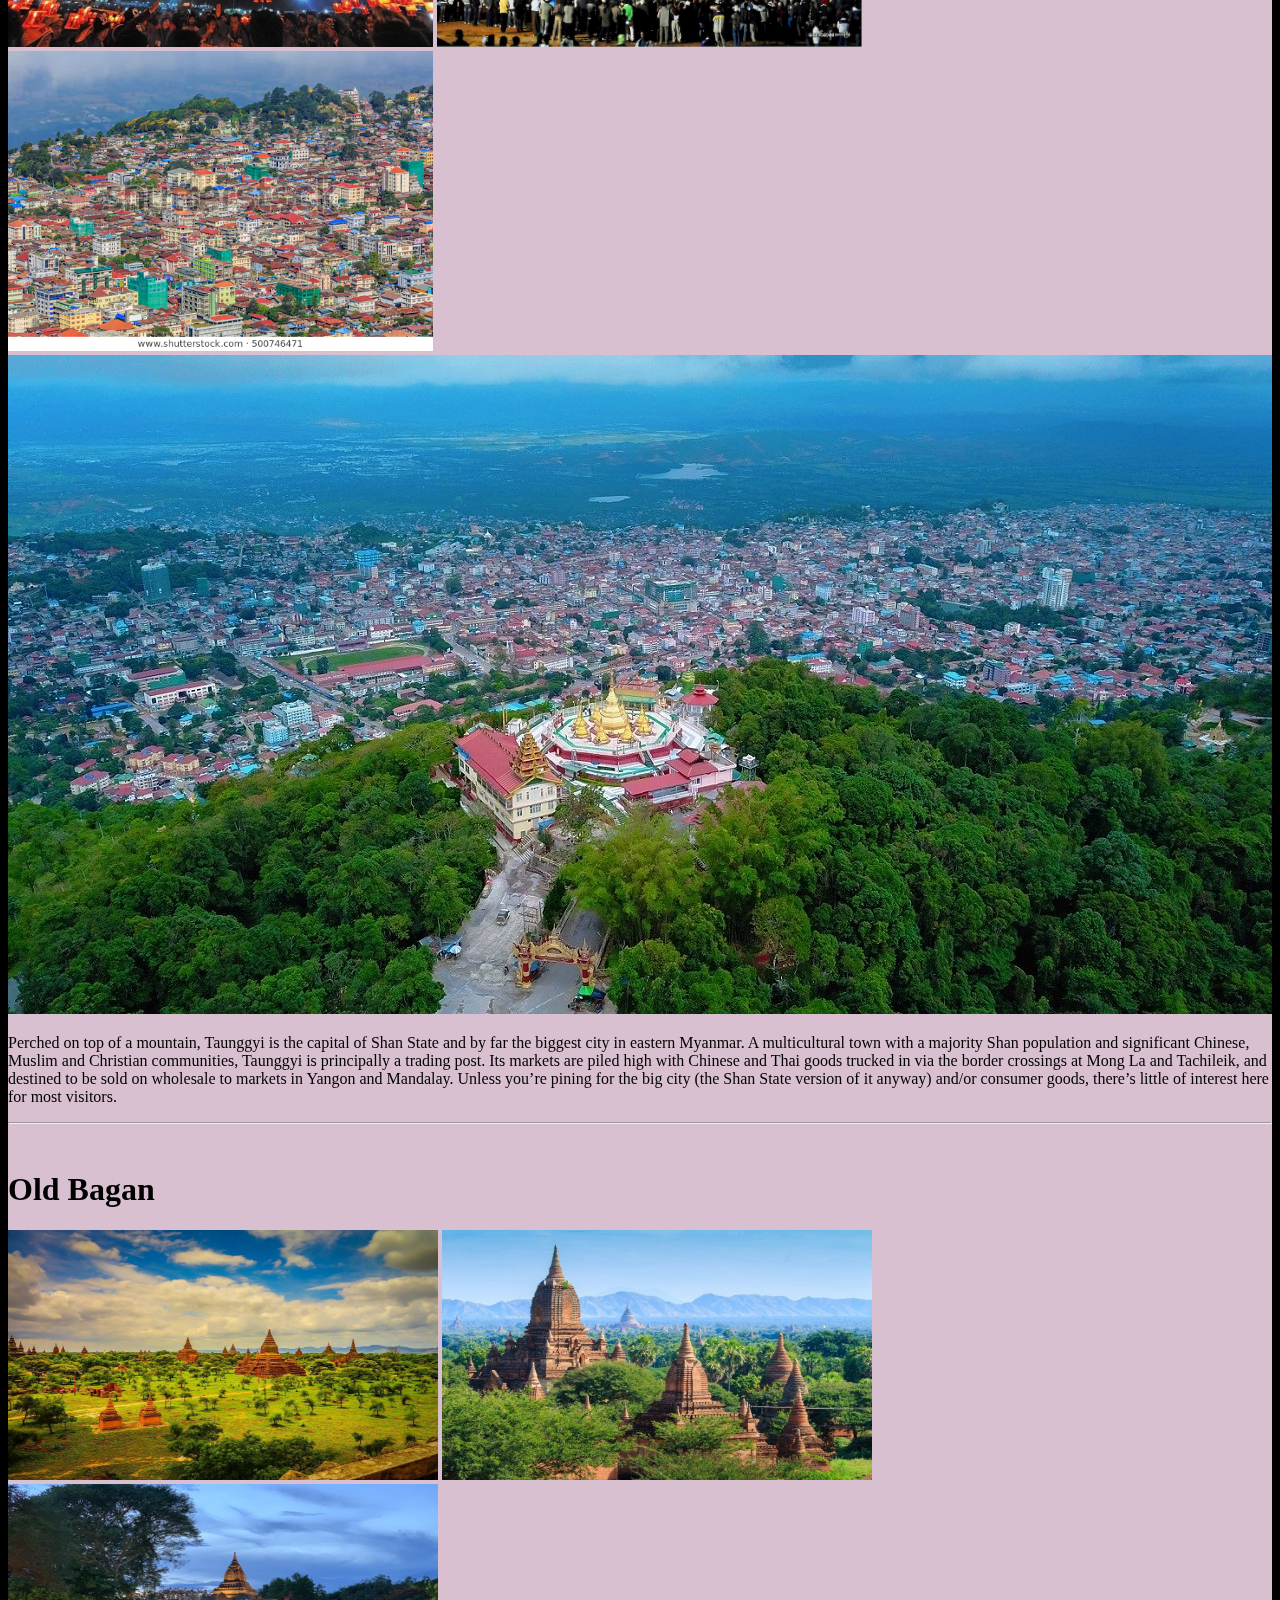
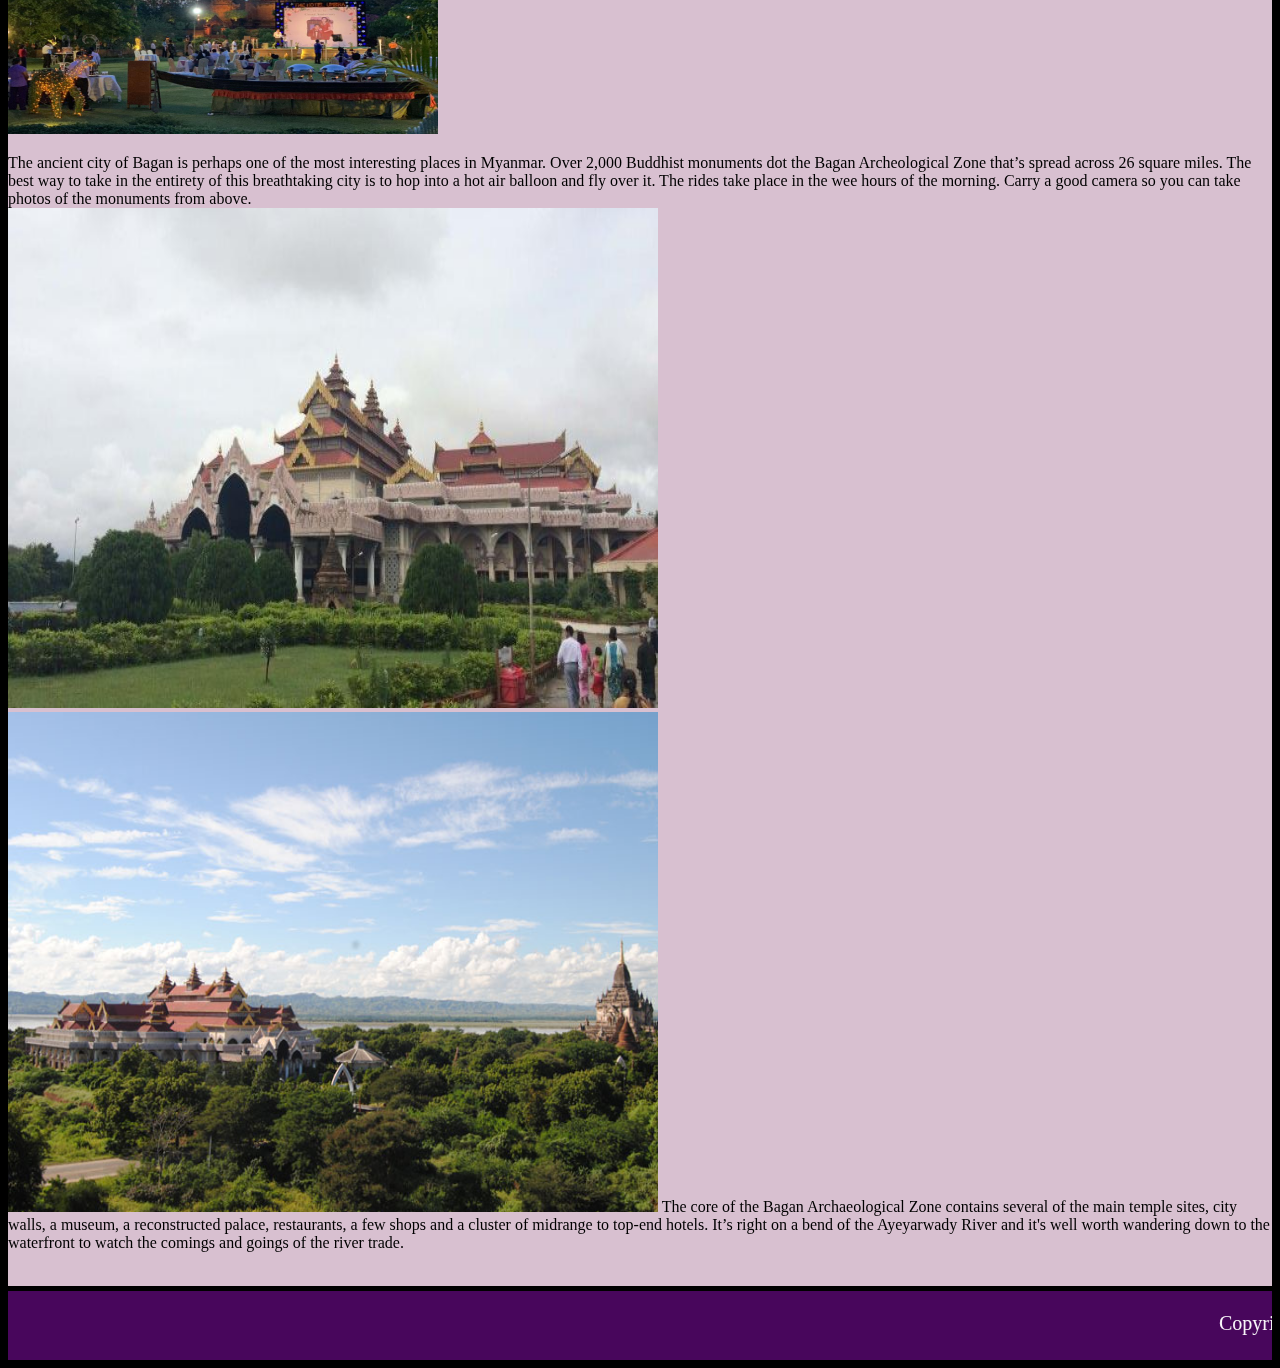
<file: places.html>
<!DOCTYPE html>
<html lang="en">
<head>
    <meta charset="UTF-8">
    <meta name="viewport" content="width=device-width, initial-scale=1.0">
    <title>Places to Travel</title>
    <link rel="stylesheet" type="text/css" href="style.css">
    <link rel="stylesheet" type="text/css" href="menu.css">
    <link rel="stylesheet" type="text/css" href="contentslider.css" />
    <script type="text/javascript" src="contentslider.js"></script> 
</head>
<body>
    <div id="header">
        <h1>Beautiful Myanmar</h1>
    </div><!--end of header-->
    <div id="menu">
        <div id="cssmenu">
            <ul>
                <li class='has-sub '><a class="subheader" href="index.html">About Us</a>
                <li class='has-sub '><a class="subheader" href='#'>Cities</a>
                <ul>
                    <li><a class="subheader2" href='yangon.html'>Yangon</a></li>
                    <li><a class="subheader2" href='mandalay.html'>Mandalay</a></li>
                </ul>
                </li>
                <li class='has-sub '><a class="subheader" href='pagodas.html'>Pagodas</a></li>
                <li class='has-sub '><a class="subheader" href='places.html'>Places to Visit</a></li>
                <li class='has-sub '><a class="subheader" href='beaches.html'>Beaches</a></li>
                <li class='has-sub '><a class="subheader" href='landscapes.html'>Natural-Landscapes</a></li>
                <li class='has-sub '><a class="subheader" href='contact.html'>Contact Us</a></li>

            </ul>
        </div>
    </div>
    <!--end of menu-->
    <div id="content">
        <h2 align="center"><i>The Best Places to Visit in Myanmar</i></h2>
                    <h1> National Kandawgyi Botanical Gardens
                        Pyin Oo Lwin</h1>
                        <img class="places" src="places/pyinoo2.jpg">
                        <img class="places" src="places/pyinoo3.jpg">
                        <img class="places" src="places/pyinoo4.jpg">
                        <img class="places" src="places/pyinoo5.jpg">
                        <img class="places" src="places/pyinoo6.jpg">
                   
                    <p><b>The National Kandawgyi Botanical Gardens</b>(Burmese: ကန်တော်ကြီး အမျိုးသား ရုက္ခဗေဒ ဥယျာဉ်; formerly National Botanical Gardens) is a 177 hectare botanical garden located in the Alpine town of Pyin U Lwin (formerly Maymyo), Burma, situated at an elevation of 1000 metres (3,605 ft) and 69 km (43 mi) by road from Mandalay.[1] The current official name is National Kandawgyi Garden.</p>
                       <img class="pyinoo" src="places/pyinoo1.jpg">

                    <p>The park was established in 1915 when Pyin Oo Lwin was known as Maymyo, a hill station established by the British as a summer capital to escape the blistering heat of Mandalay, some 65 kilometres away. 

                        Pyin Oo Lwin is blessed with a relatively mild climate with summer temperatures seldom exceeding 25°C falling to chilly night temperatures as low as 5°C in January. Fertile soils and ample summer rainfall make it a paradise for gardeners.</p><hr><br>

                    <h1>Tazaungdaing-Festival Taunggyi</h1>
                    <img class="taunggyi" src="places/taunggyi1.jpg">
                    <img class="taunggyi" src="places/taunggyi2.jpg">
                    <img class="taunggyi" src="places/taunggyi3.jpg">
                    <img class="taung"  src="places/taunggyi.jpg">
                    <p>Perched on top of a mountain, Taunggyi is the capital of Shan State and by far the biggest city in eastern Myanmar. A multicultural town with a majority Shan population and significant Chinese, Muslim and Christian communities, Taunggyi is principally a trading post. Its markets are piled high with Chinese and Thai goods trucked in via the border crossings at Mong La and Tachileik, and destined to be sold on wholesale to markets in Yangon and Mandalay. Unless you’re pining for the big city (the Shan State version of it anyway) and/or consumer goods, there’s little of interest here for most visitors.</p>
                    <hr><br>

                    <h1>Old Bagan</h1>
                    <img class="bagan" src="places/bagan1.jpg">
                    <img class="bagan" src="places/bagan2.jpg">
                    <img class="bagan" src="places/bagan3.jpg">
                   
                    <p>The ancient city of Bagan is perhaps one of the most interesting places in Myanmar. Over 2,000 Buddhist monuments dot the Bagan Archeological Zone that’s spread across 26 square miles. The best way to take in the entirety of this breathtaking city is to hop into a hot air balloon and fly over it. The rides take place in the wee hours of the morning. Carry a good camera so you can take photos of the monuments from above.<br>
                        <img class="bagan1" src="places/bagan4.jpg">
                        <img class="bagan1" src="places/bagan5.jpg">
    
                        The core of the Bagan Archaeological Zone contains several of the main temple sites, city walls, a museum, a reconstructed palace, restaurants, a few shops and a cluster of midrange to top-end hotels. It’s right on a bend of the Ayeyarwady River and it's well worth wandering down to the waterfront to watch the comings and goings of the river trade.</p>                                      
                     <br>
    </div>
    <!--end of content-->
    
    <div id="footer">
        <marquee>
        <p class="fttext1">Copyright 2020 &copy;<a class="fttext2" href="https://traveltriangle.com/blog/places-to-visit-in-myanmar/">37 Best Places to Visti in Myanmar.</a> Designed by <a class="fttext3" href="#">Beautiful Myanmar Page.</a></p> 
        </marquee>   
    </div><!--end of footer-->
</body>
</html>
</file>
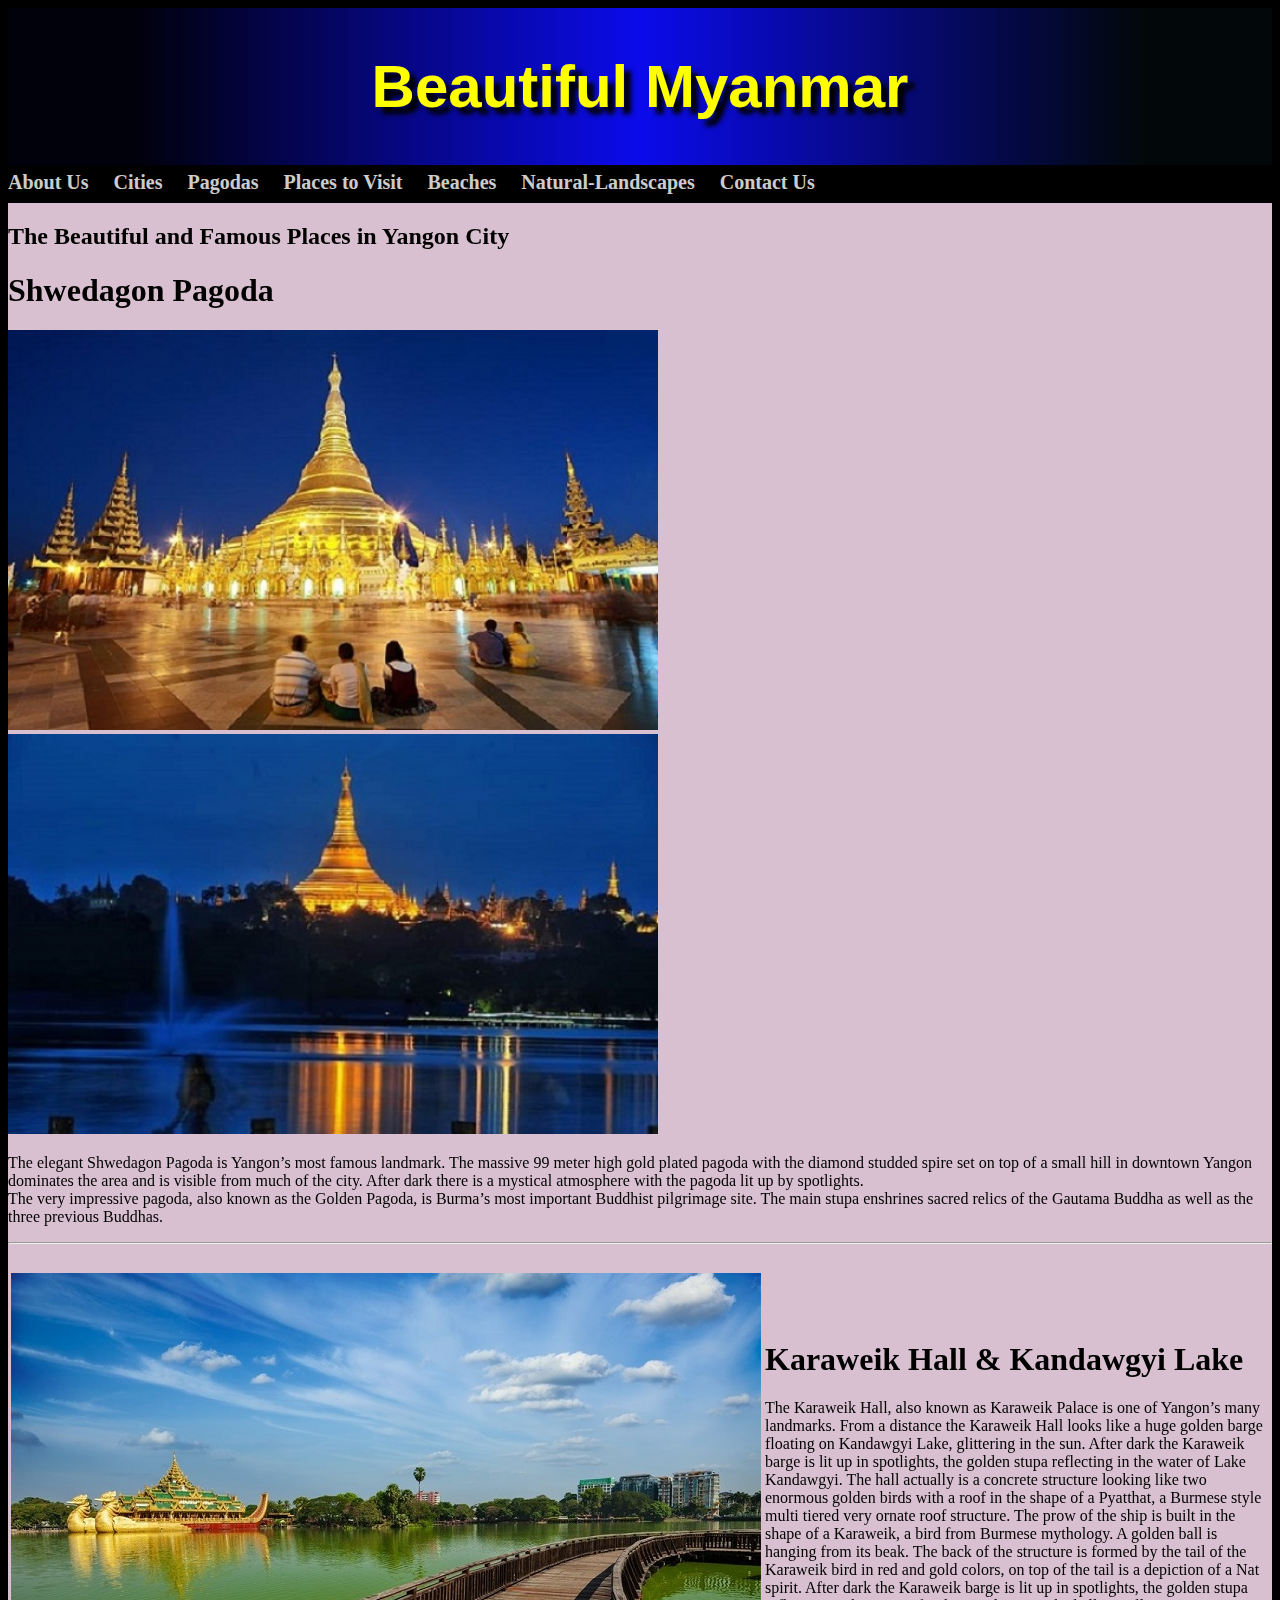
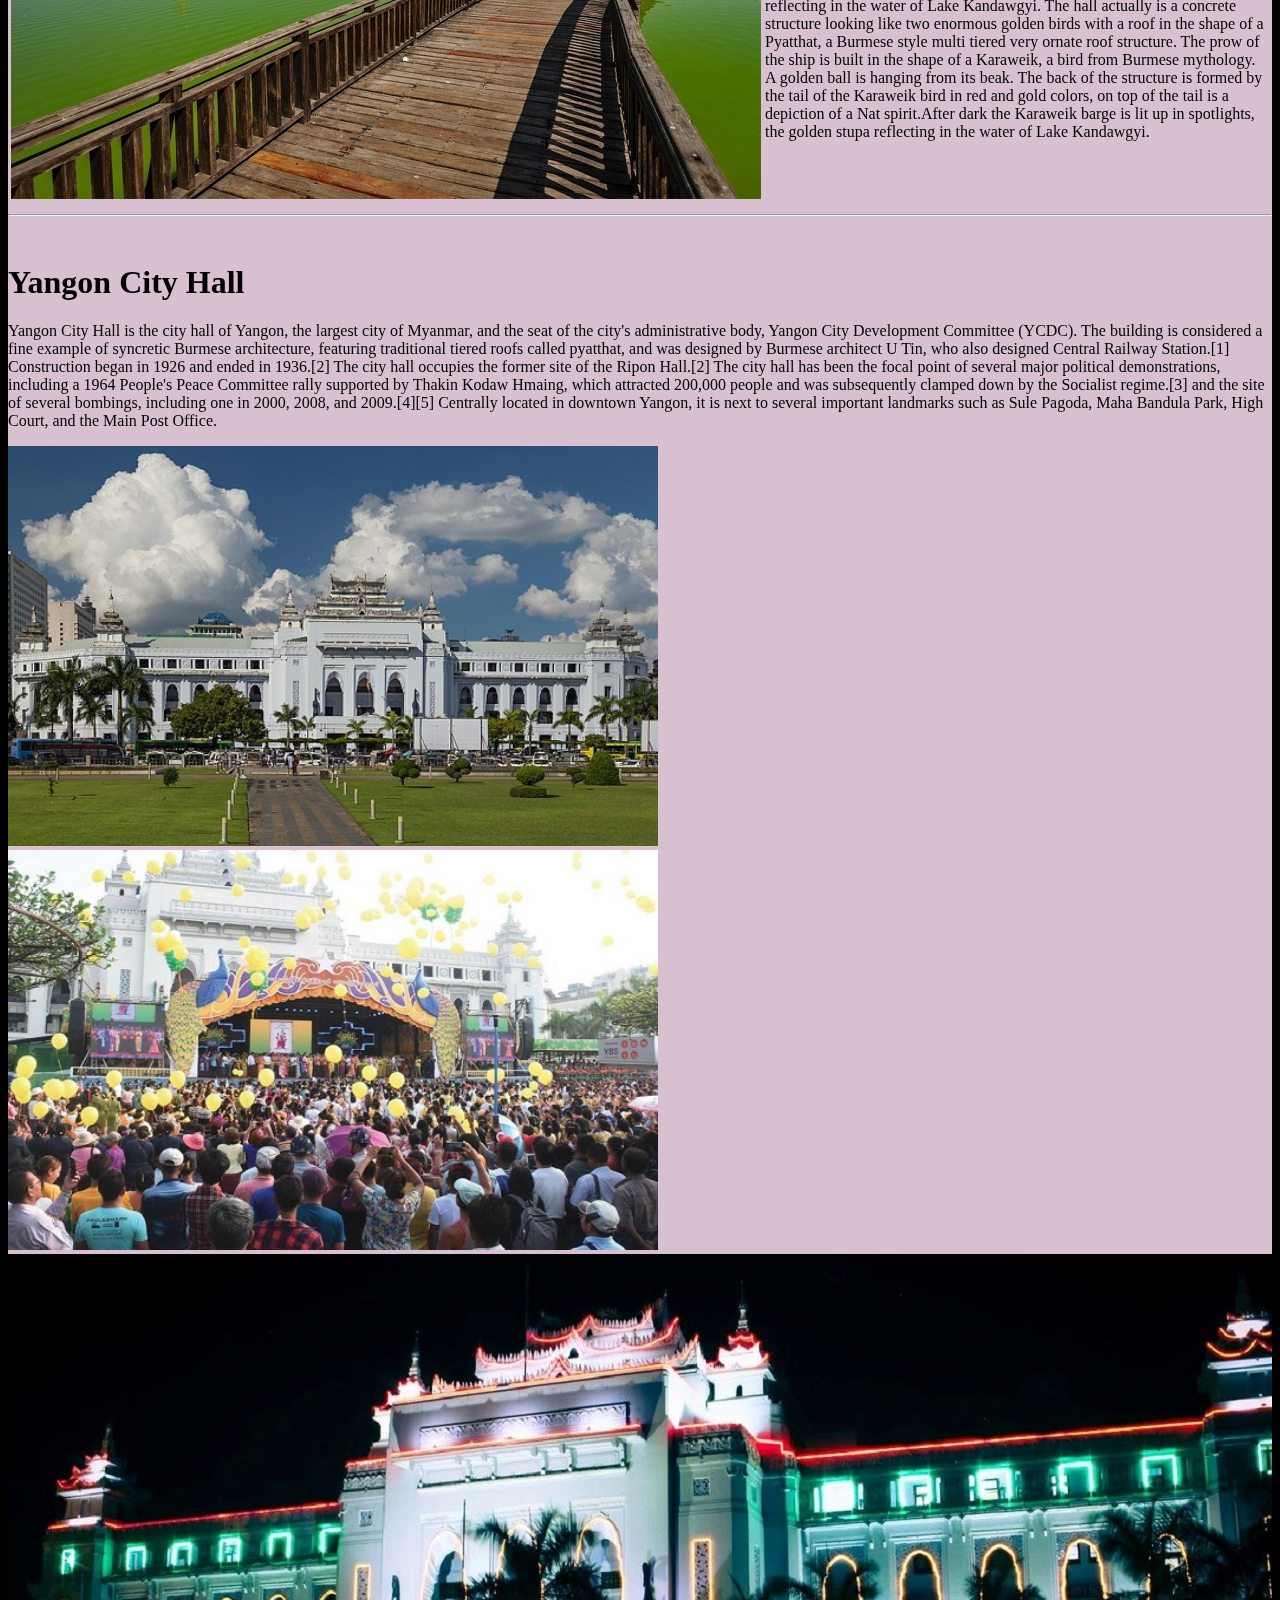
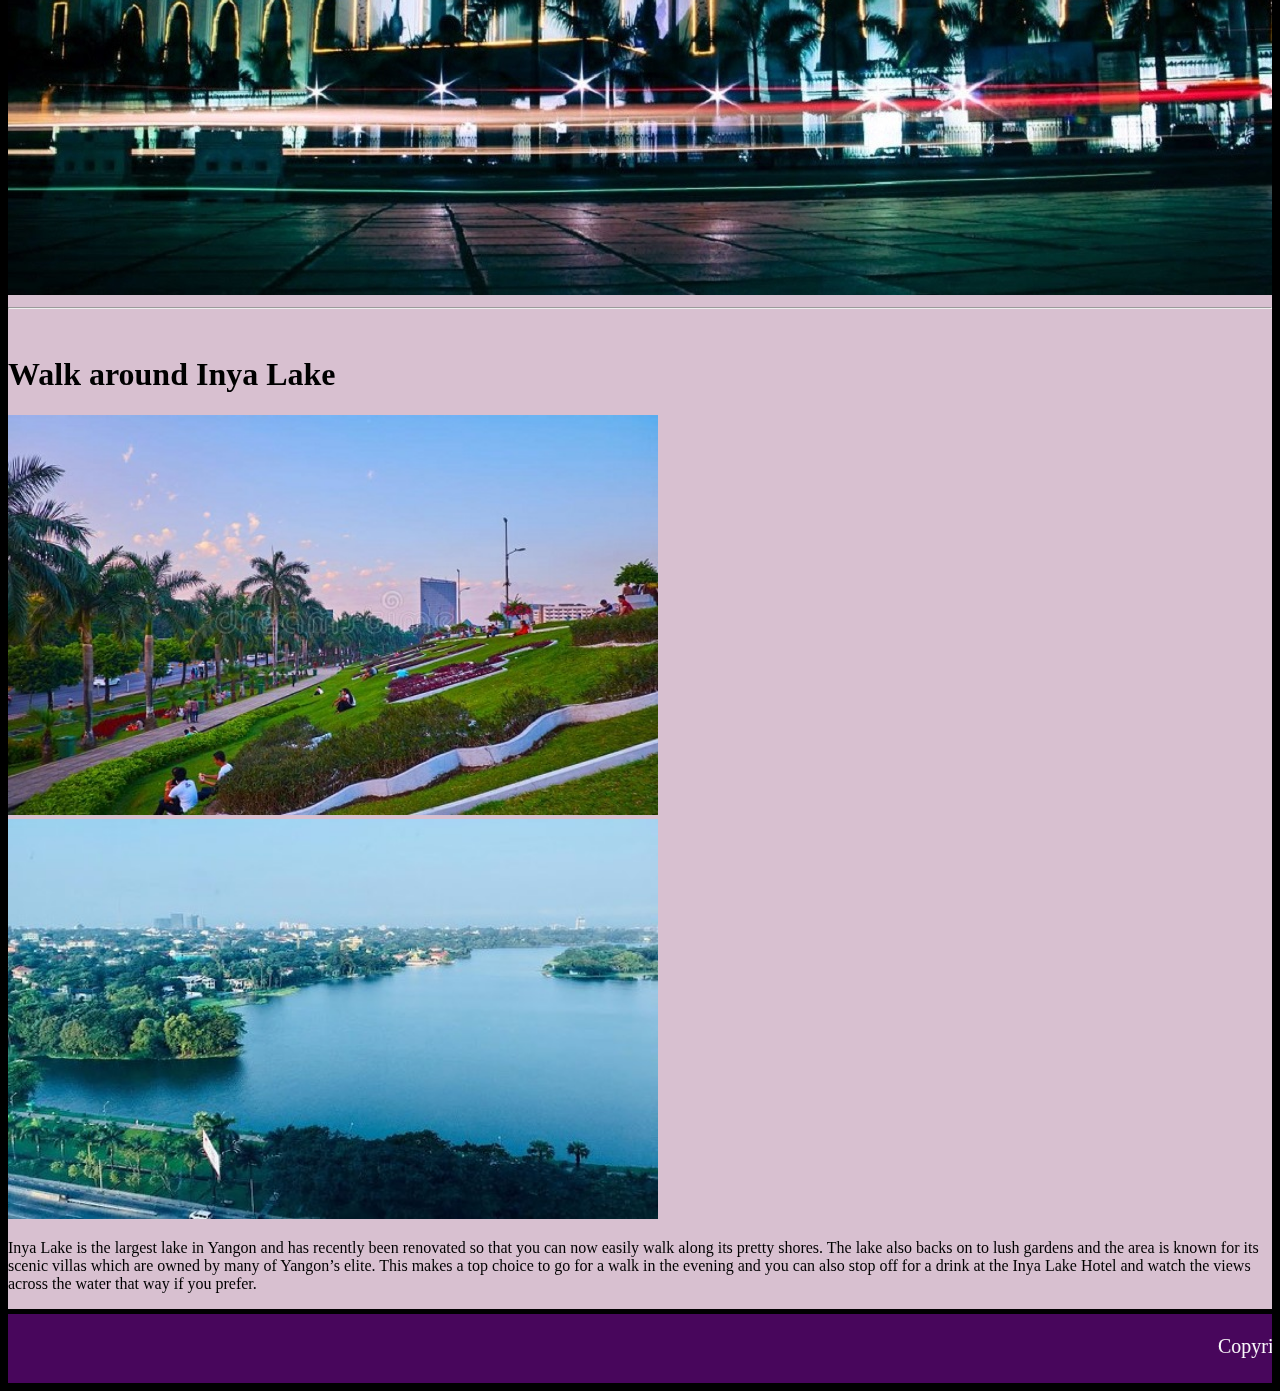
<file: yangon.html>
<!DOCTYPE html>
<html lang="en">
<head>
    <meta charset="UTF-8">
    <meta name="viewport" content="width=device-width, initial-scale=1.0">
    <title>Yangon City</title>
    <link rel="stylesheet" type="text/css" href="style.css">
    <link rel="stylesheet" type="text/css" href="menu.css">
    <link rel="stylesheet" type="text/css" href="contentslider.css" />
    <script type="text/javascript" src="contentslider.js"></script> 
</head>
<body>
    <div id="header">
        <h1>Beautiful Myanmar</h1>
    </div><!--end of header-->
    <div id="menu">
        <div id="cssmenu">
            <ul>
                <li class='has-sub '><a class="subheader" href="index.html">About Us</a>
                <li class='has-sub '><a class="subheader" href='#'>Cities</a>
                <ul>
                    <li><a class="subheader2" href='yangon.html'>Yangon</a></li>
                    <li><a class="subheader2" href='mandalay.html'>Mandalay</a></li>
                </ul>
                </li>
                <li class='has-sub '><a class="subheader" href='pagodas.html'>Pagodas</a></li>
                <li class='has-sub '><a class="subheader" href='places.html'>Places to Visit</a></li>
                <li class='has-sub '><a class="subheader" href='beaches.html'>Beaches</a></li>
                <li class='has-sub '><a class="subheader" href='landscapes.html'>Natural-Landscapes</a></li>
                <li class='has-sub '><a class="subheader" href='contact.html'>Contact Us</a></li>

            </ul>
        </div>
    </div>
    <!--end of menu-->
    <div id="content">
        <h2>The Beautiful and Famous Places in Yangon City</h2>
        <h1>Shwedagon Pagoda</h1>
        <img class="yangon" src="img/shwedagon.jpg">
        <img class="yangon" src="img/shwedagon1.jpg">
        <p>The elegant Shwedagon Pagoda is Yangon’s most famous landmark. The massive 99 meter high gold plated pagoda with the diamond studded spire set on top of a small hill in downtown Yangon dominates the area and is visible from much of the city. After dark there is a mystical atmosphere with the pagoda lit up by spotlights.<br>The very impressive pagoda, also known as the Golden Pagoda, is Burma’s most important Buddhist pilgrimage site. The main stupa enshrines sacred relics of the Gautama Buddha as well as the three previous Buddhas.</p><hr><br>
        <table>
            <tr>
                <td>
                <img class="kantaw" src="img/kantawgyi.jpg">
                </td>
                <td>                         
                    <h1>Karaweik Hall & Kandawgyi Lake</h1>
                    <p>The Karaweik Hall, also known as Karaweik Palace is one of Yangon’s many landmarks. From a distance the Karaweik Hall looks like a huge golden barge floating on Kandawgyi Lake, glittering in the sun.

                    After dark the Karaweik barge is lit up in spotlights, the golden stupa reflecting in the water of Lake Kandawgyi.
                    
                    The hall actually is a concrete structure looking like two enormous golden birds with a roof in the shape of a Pyatthat, a Burmese style multi tiered very ornate roof structure. The prow of the ship is built in the shape of a Karaweik, a bird from Burmese mythology. A golden ball is hanging from its beak. The back of the structure is formed by the tail of the Karaweik bird in red and gold colors, on top of the tail is a depiction of a Nat spirit. After dark the Karaweik barge is lit up in spotlights, the golden stupa reflecting in the water of Lake Kandawgyi.
                    
                    The hall actually is a concrete structure looking like two enormous golden birds with a roof in the shape of a Pyatthat, a Burmese style multi tiered very ornate roof structure. The prow of the ship is built in the shape of a Karaweik, a bird from Burmese mythology. A golden ball is hanging from its beak. The back of the structure is formed by the tail of the Karaweik bird in red and gold colors, on top of the tail is a depiction of a Nat spirit.After dark the Karaweik barge is lit up in spotlights, the golden stupa reflecting in the water of Lake Kandawgyi.</p>
                </td>
            </tr>
        </table><hr><br>

        <h1>Yangon City Hall</h1>
        <p>Yangon City Hall is the city hall of Yangon, the largest city of Myanmar, and the seat of the city's administrative body, Yangon City Development Committee (YCDC). The building is considered a fine example of syncretic Burmese architecture, featuring traditional tiered roofs called pyatthat, and was designed by Burmese architect U Tin, who also designed Central Railway Station.[1] Construction began in 1926 and ended in 1936.[2] The city hall occupies the former site of the Ripon Hall.[2]

            The city hall has been the focal point of several major political demonstrations, including a 1964 People's Peace Committee rally supported by Thakin Kodaw Hmaing, which attracted 200,000 people and was subsequently clamped down by the Socialist regime.[3] and the site of several bombings, including one in 2000, 2008, and 2009.[4][5]
            
            Centrally located in downtown Yangon, it is next to several important landmarks such as Sule Pagoda, Maha Bandula Park, High Court, and the Main Post Office.</p>
                               
        <img class="yangon" src="img/cityhall.jpg">
        <img class="yangon" src="img/cityhall2.jpg">
        <img class="hall" src="img/cityhall1.jpg">  <hr><br>

        <h1>Walk around Inya Lake</h1>  
        <img class="yangon" src="img/inyalake1.jpg">
        <img class="yangon" src="img/inyalake2.jpg">

        <p>Inya Lake is the largest lake in Yangon and has recently been renovated   so that you can now easily walk along its pretty shores.
            The lake also backs on to lush gardens and the area is known for its scenic villas which are owned by many of Yangon’s elite.                       
            This makes a top choice to go for a walk in the evening and you can also stop off for a drink at the Inya Lake Hotel and watch the views across the water that way if you prefer.                        
            </p>  
    </div>
    <!--end of content-->
    
    <div id="footer">
        <marquee>
        <p class="fttext1">Copyright 2020 &copy;<a class="fttext2" href="https://traveltriangle.com/blog/places-to-visit-in-myanmar/">37 Best Places to Visti in Myanmar.</a> Designed by <a class="fttext3" href="#">Beautiful Myanmar Page.</a></p>
        </marquee>   
    </div><!--end of footer-->
</body>
</html>
</file>
<file: style.css>
*{
    box-sizing: border-box;
}
body{
    background-color: black;
}
#header{
    color: yellow;
    font-family: Arial, Helvetica, sans-serif;
    font-size: 30px;
    font-weight: bold;
    text-align: center;
    text-decoration: none;
    padding: 4px;
    text-shadow: 7px 7px 5px black;
    background: rgb(1,1,11);
    background: linear-gradient(90deg, rgba(1,1,11,1) 10%, rgba(11,11,235,1) 50%, rgba(2,8,9,1) 90%);
}

 #content{
    background-color: rgb(216, 192, 208);
    overflow: auto;
}

.myanmar{
    width: 390px;
    height: 190px;
}
.myanmar2{
    width: 315px;
    height: 180px;
}
.yangon{
    width: 650px;
    height: 400px;
}

.mandalay{
    width: 650px;
    height: 400px;
}
.places{
    width:255px;
    height: 175px;
}
.taunggyi{
    width:425px;
    height: 300px;
}
.pagodas{
    width: 435px;
    height: 300px;
}
.pagoda1{
    width: 260px;
    height: 175px;
}
.pagoda2{
    width: 655px;
    height: 400px;
}
.bagan{
    width:430px;
    height: 250px;
}
.bagan1{
    width: 650px;
    height: 500px;
}
.ngwe{
    width: 430px;
    height: 300px;
}
.ngapali{
    width:320px;
    height: 200px;
}
.chaungthar{
    width: 325px;
    height: 200px;
}
.popa{
    width: 430px;
    height: 300px;
}
.mergui{
    width: 650px;
    height: 400px;
}
.kyauk{
    width: 430px;
    height: 300px;
}
/* Contact Form   */
.table{
    border-radius: 8px;
    padding: 4px;
    margin: 3px;
    outline: none;
    border: none;
    background-color: rgb(200, 250, 233);
}

@media (max-width:920px){
    .hall, .kantaw, .hill, .thanbod{
    width: 100%;
     }
     .pyinoo, .taung, .beach, .natural{
         width: 100%;        
     }
  }


#footer{
    color: white;
    background-color: rgb(72, 6, 92);
    padding: 1px 0px;
    margin-top: 5px;
    text-align: center;
}
.fttext1, .fttext2, .fttext3{
    color: white;
    font-size: 20px;
}
</file>
<file: menu.css>
#menu{
  background-color: black;
  position: sticky;
  top: 0;
  opacity: 0.8;
  z-index: 20;
}
#cssmenu{
  display: inline-block;
}
#cssmenu ul,
#cssmenu li,
#cssmenu a{
  margin: 0px;
  padding: 0px;
}
#cssmenu a{
  color: white;
  font-size: 20px;
  font-weight: bold;
  text-decoration: none;
}
#cssmenu ul{
  list-style-type: none;
}
#cssmenu > ul > li{
  float: left;
}
#cssmenu > ul > li > a{
  line-height: 34px;
  padding-right: 25px;
}
#cssmenu > ul > li > a:hover{
  color:rgb(24, 250, 239);
  border-bottom-style: solid;
}
#cssmenu .has-sub:hover ul{
  display: block;
  color: rgb(166, 255, 0);
}
#cssmenu .has-sub ul{
  display: none;
  position: absolute;
}
#cssmenu .has-sub ul li a{
  border-bottom: 1px solid gainsboro;
  border-left: 1px solid gainsboro;
  display: block;
  color: rgb(243, 247, 18);
  font-size: 22px;
  padding-top:3px;
  padding-bottom: 3px;
  padding-right: 35px;
  text-align: left;
}
.subheader2:link, .subheader2:visited{ 
  background-color: gray;
}
.subheader2:active, .subheader2:hover{
  background-color: rgb(51, 2, 26);
}
</file>
<file: contentslider.css>
.recent{
	width: 850px; /*Width of pagination DIV. Total width should equal slider's outer width (400+10+10=420)*/
	height: 30px;
	text-align: left;
	background: #180d1e;
	padding-top: 1px;
	padding-bottom: 10px;
	color: white;
	font-size: 20px;
}

.sliderwrapper{
	position: relative; /*leave as is*/
	overflow: hidden; /*leave as is*/
	width: 850px; /*width of featured content slider*/
	height:450px;
	background: #333333;
	margin-top:0;
}

.contentdiv{
	visibility: hidden;
	position: absolute; 
	left: 0;
	top: 0;
	background: #333333;
	width: 500px;
	height: 100%;
	filter: alpha(opacity=100);
	filter: progid:DXImageTransform.Microsoft.alpha(opacity=100);
	-moz-opacity: 1.0;
	opacity: 1.0;
}  
.contentdiv img{
	margin: 0px;
	padding: 0px;
}

.pagination{
	width: 850px; /*Width of pagination DIV. Total width should equal slider's outer width (400+10+10=420)*/
	height: 30px;
	text-align: right;
	background: #180d1e;
	padding: 5px 0px;
	padding-right: 0px;
	margin-bottom: 0px;
}

.pagination a{
	float: left;
	display: block;
	height: 20px;
	width: 15px;
	padding: 1px;
	margin-left: 5px;
	text-align: center;
	text-decoration: none; 
	background: #4e305f;
	color: #ffffff;
}
.templatemo_post{
	display: inline-block;
}

.image2{
	display: inline-block;
	margin-left: 30px;
}
.myanmar1{
	width: 360px;
	height: 195px;
}
.myanmar2{
	width: 315px;
	height: 180px;
}
.pagination a:hover, .pagination a.selected{
	background: #7d5394;
}
</file>
